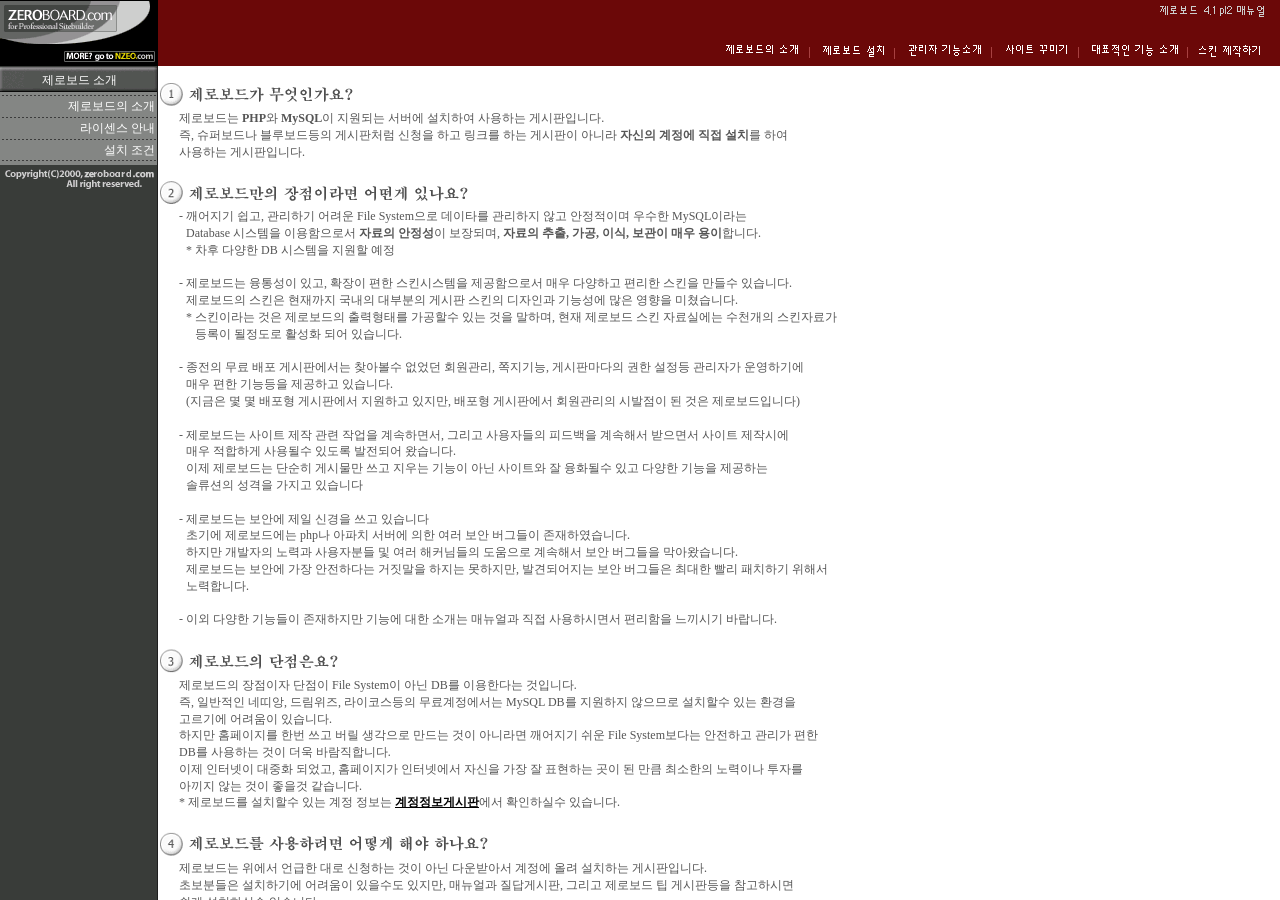
<file: manual/index.html>
<html>
<head>
<title>ZeroBoard 4.1 pl2 매뉴얼</title>
    <meta http-equiv=Content-Type content=text/html; charset=UTF-8>
</head>

    <frameset cols="158, *" border="0">
        <frame src="./menu.html" scrolling="no" marginwidth="0" marginheight="0" name="menu">
    	<frameset rows="66, *" border="0">
			<frame src="./top.html" name="top" scrolling="no" marginwidth="0" marginheight="0">
			<frame src="./about_zeroboard.html" name="main">
		</frameset>
    </frameset>
</html>
</file>
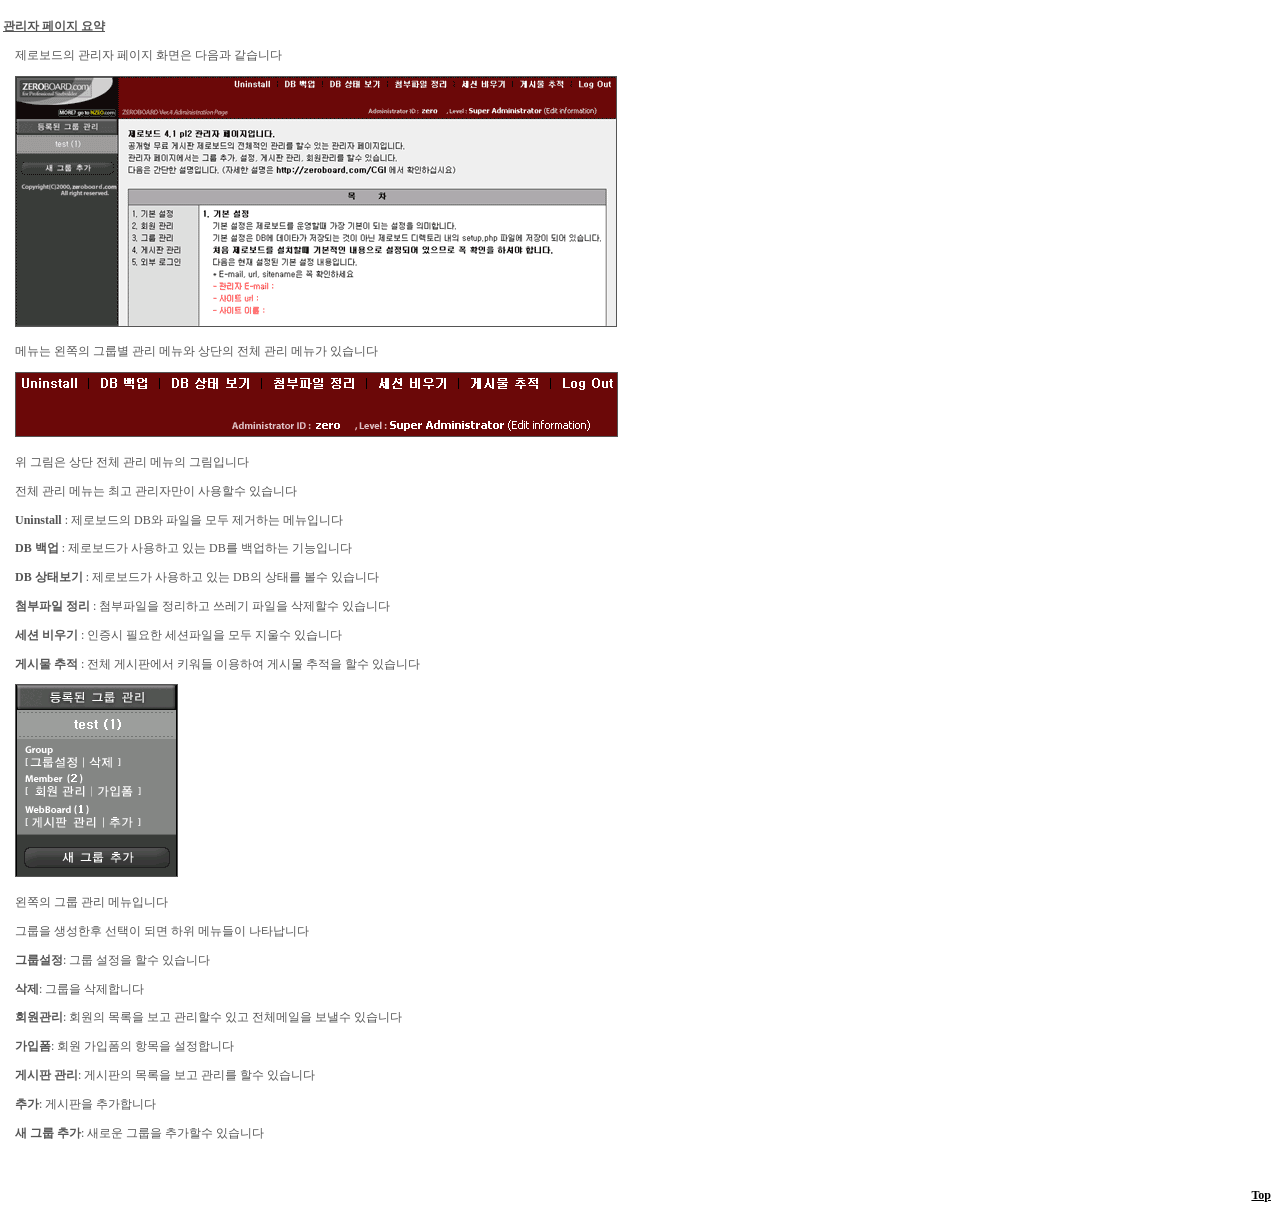
<file: manual/3_1.html>
<html>
<head>
<title>ZeroBoard 4.1 pl2 매뉴얼</title>
	<meta http-equiv=Content-Type content=text/html; charset=UTF-8>
	<link rel=StyleSheet HREF=style.css type=text/css title=style>
</head>
<body topmargin='5'  leftmargin='5' marginwidth='0' marginheight='0'>
<div align=center>
<br>
<table border=0 cellspacing=0 cellpadding=3 width=100%>
<tr valign=top>
	<td>

<p><b><u>관리자 페이지 요약</u></b></p>
<p><b><font color="#FFFFFF">2. </font></b>제로보드의 관리자 페이지 화면은 다음과 같습니다</p>
<p><b><font color="#FFFFFF">2. </font></b><img src=images/3_1_1.gif border=1> </p>
<p><b><font color="#FFFFFF">2. </font></b>메뉴는 왼쪽의 그룹별 관리 메뉴와 상단의 전체 관리 메뉴가 있습니다</p>
<p><b><font color="#FFFFFF">2. </font></b><img src=images/3_1_2.gif border=1> </p>
<p><b><font color="#FFFFFF">2. </font></b>위 그림은 상단 전체 관리 메뉴의 그림입니다</p>
<p><b><font color="#FFFFFF">2. </font></b>전체 관리 메뉴는 최고 관리자만이 사용할수 있습니다 </p>
<p><b><font color="#FFFFFF">2. </font></b><b>Uninstall</b> : 제로보드의 DB와 파일을 모두 제거하는 메뉴입니다 </p>
<p><b><font color="#FFFFFF">2. </font></b><b>DB 백업</b> : 제로보드가 사용하고 있는 DB를 백업하는 기능입니다 </p>
<p><b><font color="#FFFFFF">2. </font></b><b>DB 상태보기</b> : 제로보드가 사용하고 있는 DB의 상태를 볼수 있습니다 </p>
<p><b><font color="#FFFFFF">2. </font></b><b>첨부파일 정리</b> : 첨부파일을 정리하고 쓰레기 파일을 삭제할수 있습니다 </p>
<p><b><font color="#FFFFFF">2. </font></b><b>세션 비우기</b> : 인증시 필요한 세션파일을 모두 지울수 있습니다 </p>
<p><b><font color="#FFFFFF">2. </font></b><b>게시물 추적</b> : 전체 게시판에서 키워들 이용하여 게시물 추적을 할수 있습니다 </p>
<p><b><font color="#FFFFFF">2. </font></b><img src=images/3_1_3.gif border=1> </p>
<p><b><font color="#FFFFFF">2. </font></b>왼쪽의 그룹 관리 메뉴입니다</p>
<p><b><font color="#FFFFFF">2. </font></b>그룹을 생성한후 선택이 되면 하위 메뉴들이 나타납니다 </p>
<p><b><font color="#FFFFFF">2. </font></b><b>그룹설정</b>: 그룹 설정을 할수 있습니다</p>
<p><b><font color="#FFFFFF">2. </font></b><b>삭제</b>: 그룹을 삭제합니다</p>
<p><b><font color="#FFFFFF">2. </font></b><b>회원관리</b>: 회원의 목록을 보고 관리할수 있고 전체메일을 보낼수 있습니다</p>
<p><b><font color="#FFFFFF">2. </font></b><b>가입폼</b>: 회원 가입폼의 항목을 설정합니다</p>
<p><b><font color="#FFFFFF">2. </font></b><b>게시판 관리</b>: 게시판의 목록을 보고 관리를 할수 있습니다</p>
<p><b><font color="#FFFFFF">2. </font></b><b>추가</b>: 게시판을 추가합니다</p>
<p><b><font color="#FFFFFF">2. </font></b><b>새 그룹 추가</b>: 새로운 그룹을 추가할수 있습니다</p>
<p>&nbsp;</p>

	</td>
</tr>
</table>
<br>
<div align=right><a href=# style=font-size=8pt;font-family:tamoha><u><b>Top</b></u></a>&nbsp;&nbsp;&nbsp;</div>
<br>
</body>
</html>
</file>
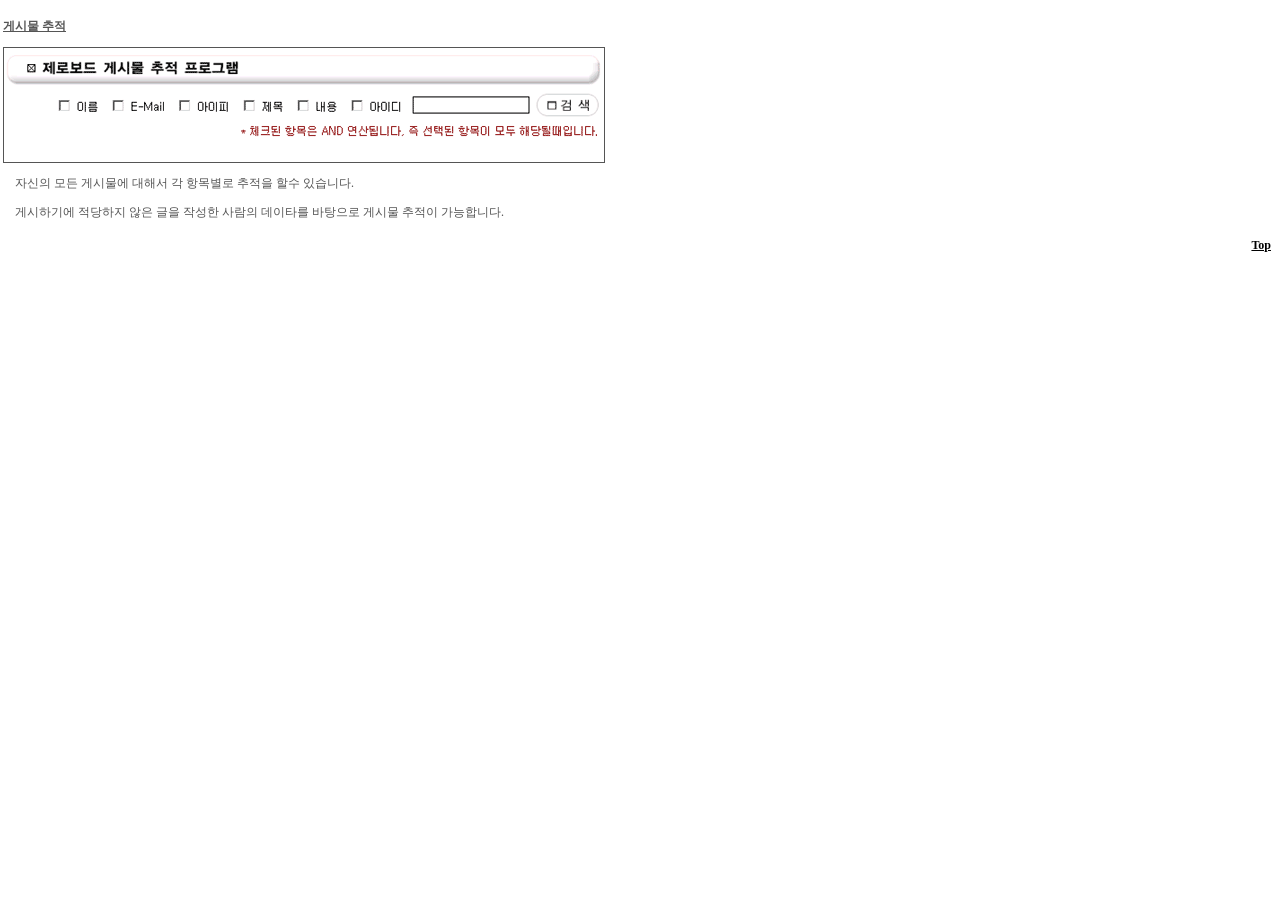
<file: manual/3_10.html>
<html>
<head>
<title>ZeroBoard 4.1 pl2 매뉴얼</title>
	<meta http-equiv=Content-Type content=text/html; charset=UTF-8>
	<link rel=StyleSheet HREF=style.css type=text/css title=style>
</head>
<body topmargin='5'  leftmargin='5' marginwidth='0' marginheight='0'>
<div align=center>
<br>
<table border=0 cellspacing=0 cellpadding=3 width=100%>
<tr valign=top>
	<td>

	<p><b><u>게시물 추적</u></b></p>
<p><img src="images/6_4.gif" width="600" height="114" border="1"></p>
<p><b><font color="#FFFFFF">4. </font></b>자신의 모든 게시물에 대해서 각 항목별로 추적을 할수 있습니다.</p>
<p><b><font color="#FFFFFF">4. </font></b>게시하기에 적당하지 않은 글을 작성한 사람의 데이타를 바탕으로 게시물 
  추적이 가능합니다.</p>
	</td>
</tr>
</table>
<br>
<div align=right><a href=# style=font-size=8pt;font-family:tamoha><u><b>Top</b></u></a>&nbsp;&nbsp;&nbsp;</div>
<br>
</body>
</html>
</file>
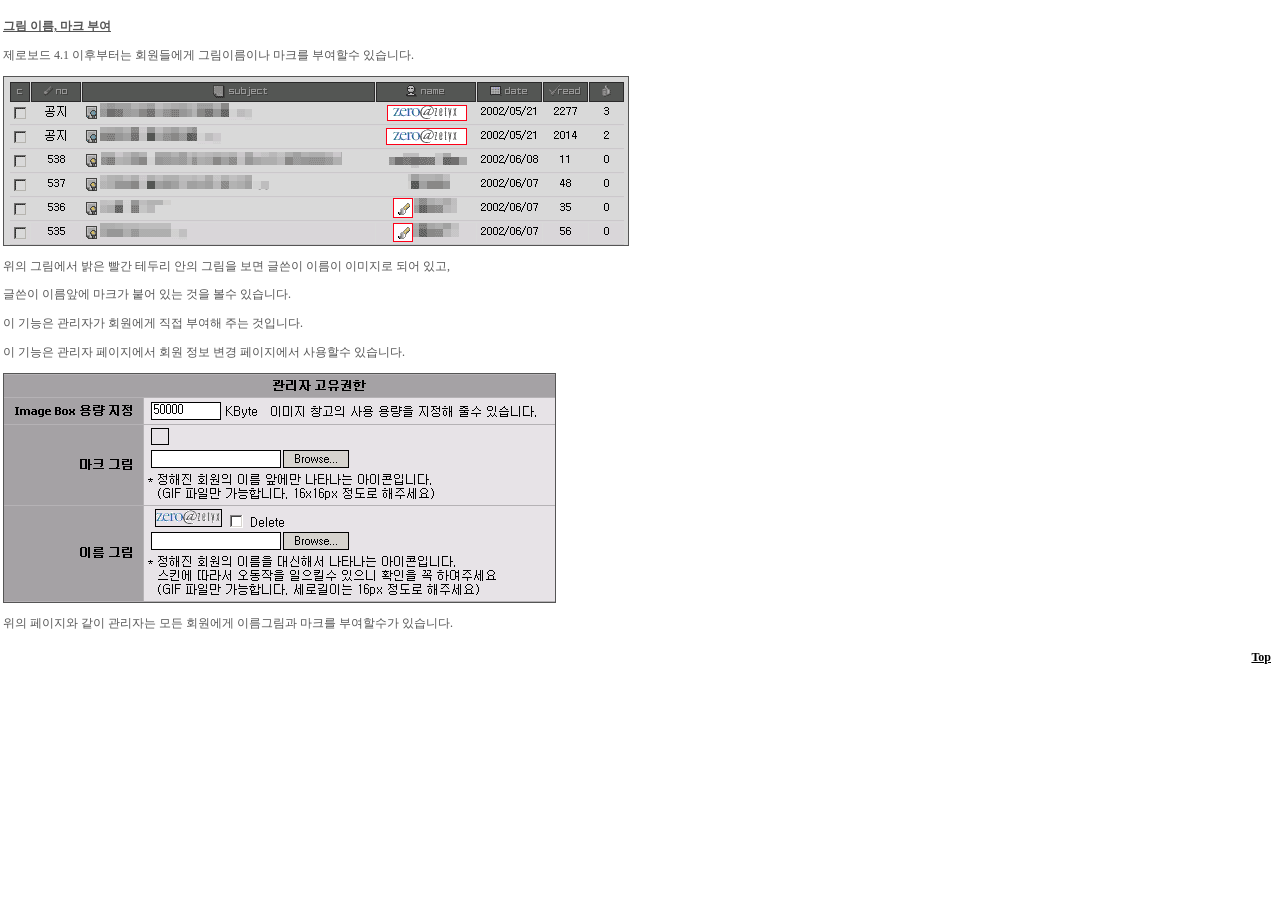
<file: manual/3_11.html>
<html>
<head>
<title>ZeroBoard 4.1 pl2 매뉴얼</title>
	<meta http-equiv=Content-Type content=text/html; charset=UTF-8>
	<link rel=StyleSheet HREF=style.css type=text/css title=style>
</head>
<body topmargin='5'  leftmargin='5' marginwidth='0' marginheight='0'>
<div align=center>
<br>
<table border=0 cellspacing=0 cellpadding=3 width=100%>
<tr valign=top>
	<td>

<b><u>그림 이름, 마크 부여</u></b><br>
<p>제로보드 4.1 이후부터는 회원들에게 그림이름이나 마크를 부여할수 있습니다.
<p><img src=images/3_11_1.gif border=1></p>
<p>위의 그림에서 밝은 빨간 테두리 안의 그림을 보면 글쓴이 이름이 이미지로 되어 있고,</p>
<p>글쓴이 이름앞에 마크가 붙어 있는 것을 볼수 있습니다.</p>
<p>이 기능은 관리자가 회원에게 직접 부여해 주는 것입니다.</p>
<p>이 기능은 관리자 페이지에서 회원 정보 변경 페이지에서 사용할수 있습니다.</p>
<p><img src=images/3_11_2.gif border=1></p>
<p>위의 페이지와 같이 관리자는 모든 회원에게 이름그림과 마크를 부여할수가 있습니다.</p>


	</td>
</tr>
</table>
<br>
<div align=right><a href=# style=font-size=8pt;font-family:tamoha><u><b>Top</b></u></a>&nbsp;&nbsp;&nbsp;</div>
<br>
</body>
</html>
</file>
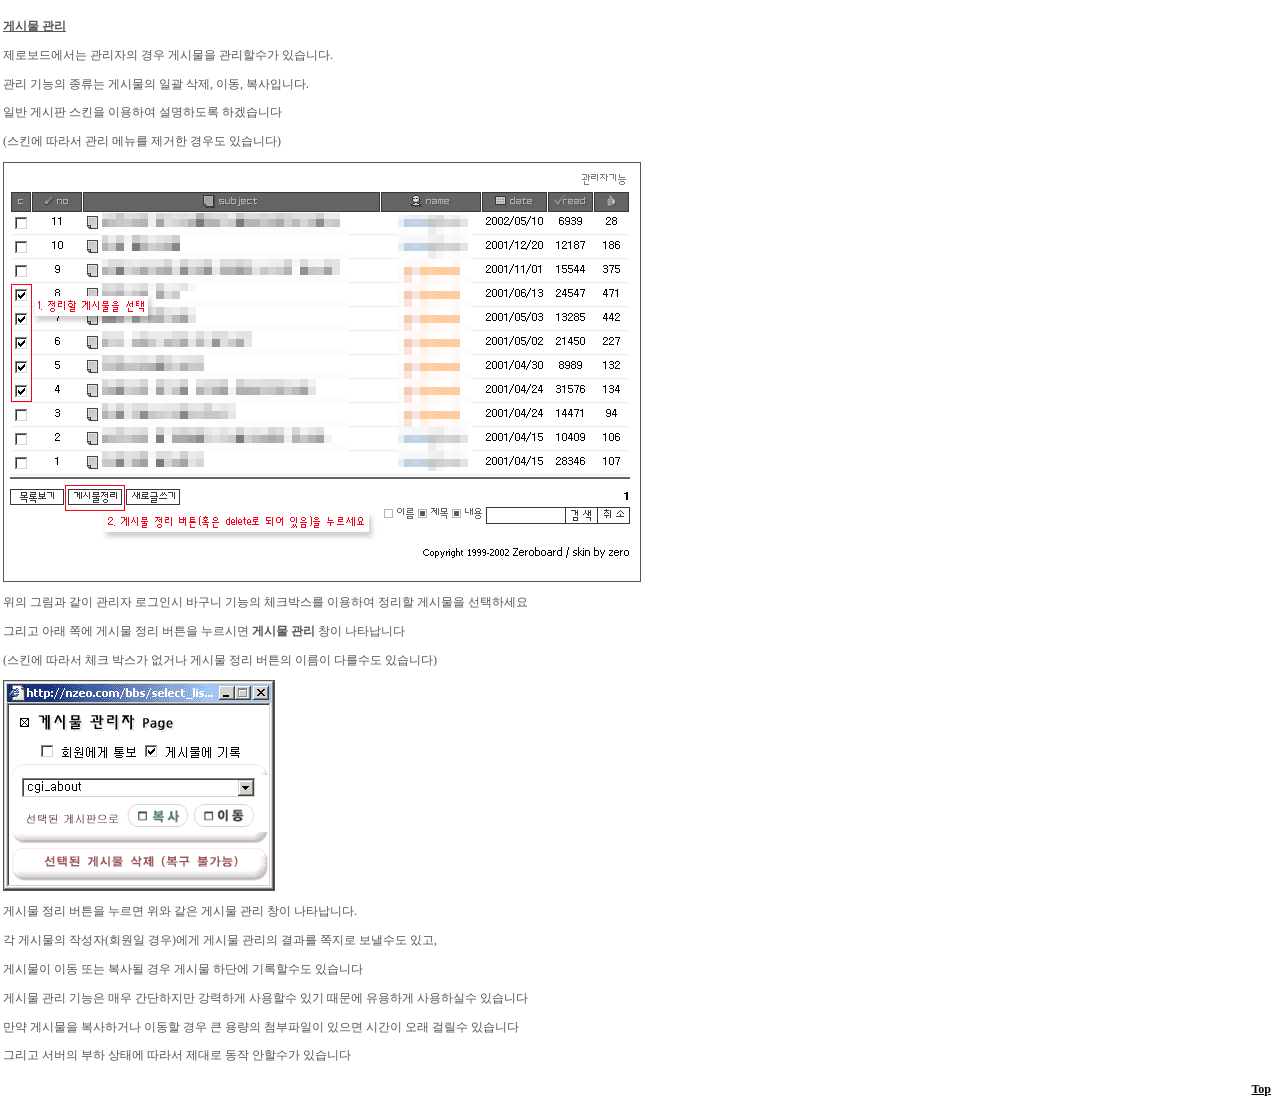
<file: manual/3_12.html>
<html>
<head>
<title>ZeroBoard 4.1 pl2 매뉴얼</title>
	<meta http-equiv=Content-Type content=text/html; charset=UTF-8>
	<link rel=StyleSheet HREF=style.css type=text/css title=style>
</head>
<body topmargin='5'  leftmargin='5' marginwidth='0' marginheight='0'>
<div align=center>
<br>
<table border=0 cellspacing=0 cellpadding=3 width=100%>
<tr valign=top>
	<td>

<p><b><u>게시물 관리</u></b></p>
<p>제로보드에서는 관리자의 경우 게시물을 관리할수가 있습니다.</p>
<p>관리 기능의 종류는 게시물의 일괄 삭제, 이동, 복사입니다.</p>
<p>일반 게시판 스킨을 이용하여 설명하도록 하겠습니다</p>
<p>(스킨에 따라서 관리 메뉴를 제거한 경우도 있습니다)</p>
<p><img src=images/3_12_1.gif border=1></p>
<p>위의 그림과 같이 관리자 로그인시 바구니 기능의 체크박스를 이용하여 정리할 게시물을 선택하세요</p>
<p>그리고 아래 쪽에 게시물 정리 버튼을 누르시면 <b>게시물 관리</b> 창이 나타납니다</p>
<p>(스킨에 따라서 체크 박스가 없거나 게시물 정리 버튼의 이름이 다를수도 있습니다)</p>
<p><img src=images/3_12_2.gif border=1></p>
<p>게시물 정리 버튼을 누르면 위와 같은 게시물 관리 창이 나타납니다.</p>
<p>각 게시물의 작성자(회원일 경우)에게 게시물 관리의 결과를 쪽지로 보낼수도 있고,</p>
<p>게시물이 이동 또는 복사될 경우 게시물 하단에 기록할수도 있습니다</p>
<p>게시물 관리 기능은 매우 간단하지만 강력하게 사용할수 있기 때문에 유용하게 사용하실수 있습니다</p>
<p>만약 게시물을 복사하거나 이동할 경우 큰 용량의 첨부파일이 있으면 시간이 오래 걸릴수 있습니다</p>
<p>그리고 서버의 부하 상태에 따라서 제대로 동작 안할수가 있습니다</p>

	</td>
</tr>
</table>
<br>
<div align=right><a href=# style=font-size=8pt;font-family:tamoha><u><b>Top</b></u></a>&nbsp;&nbsp;&nbsp;</div>
<br>
</body>
</html>
</file>
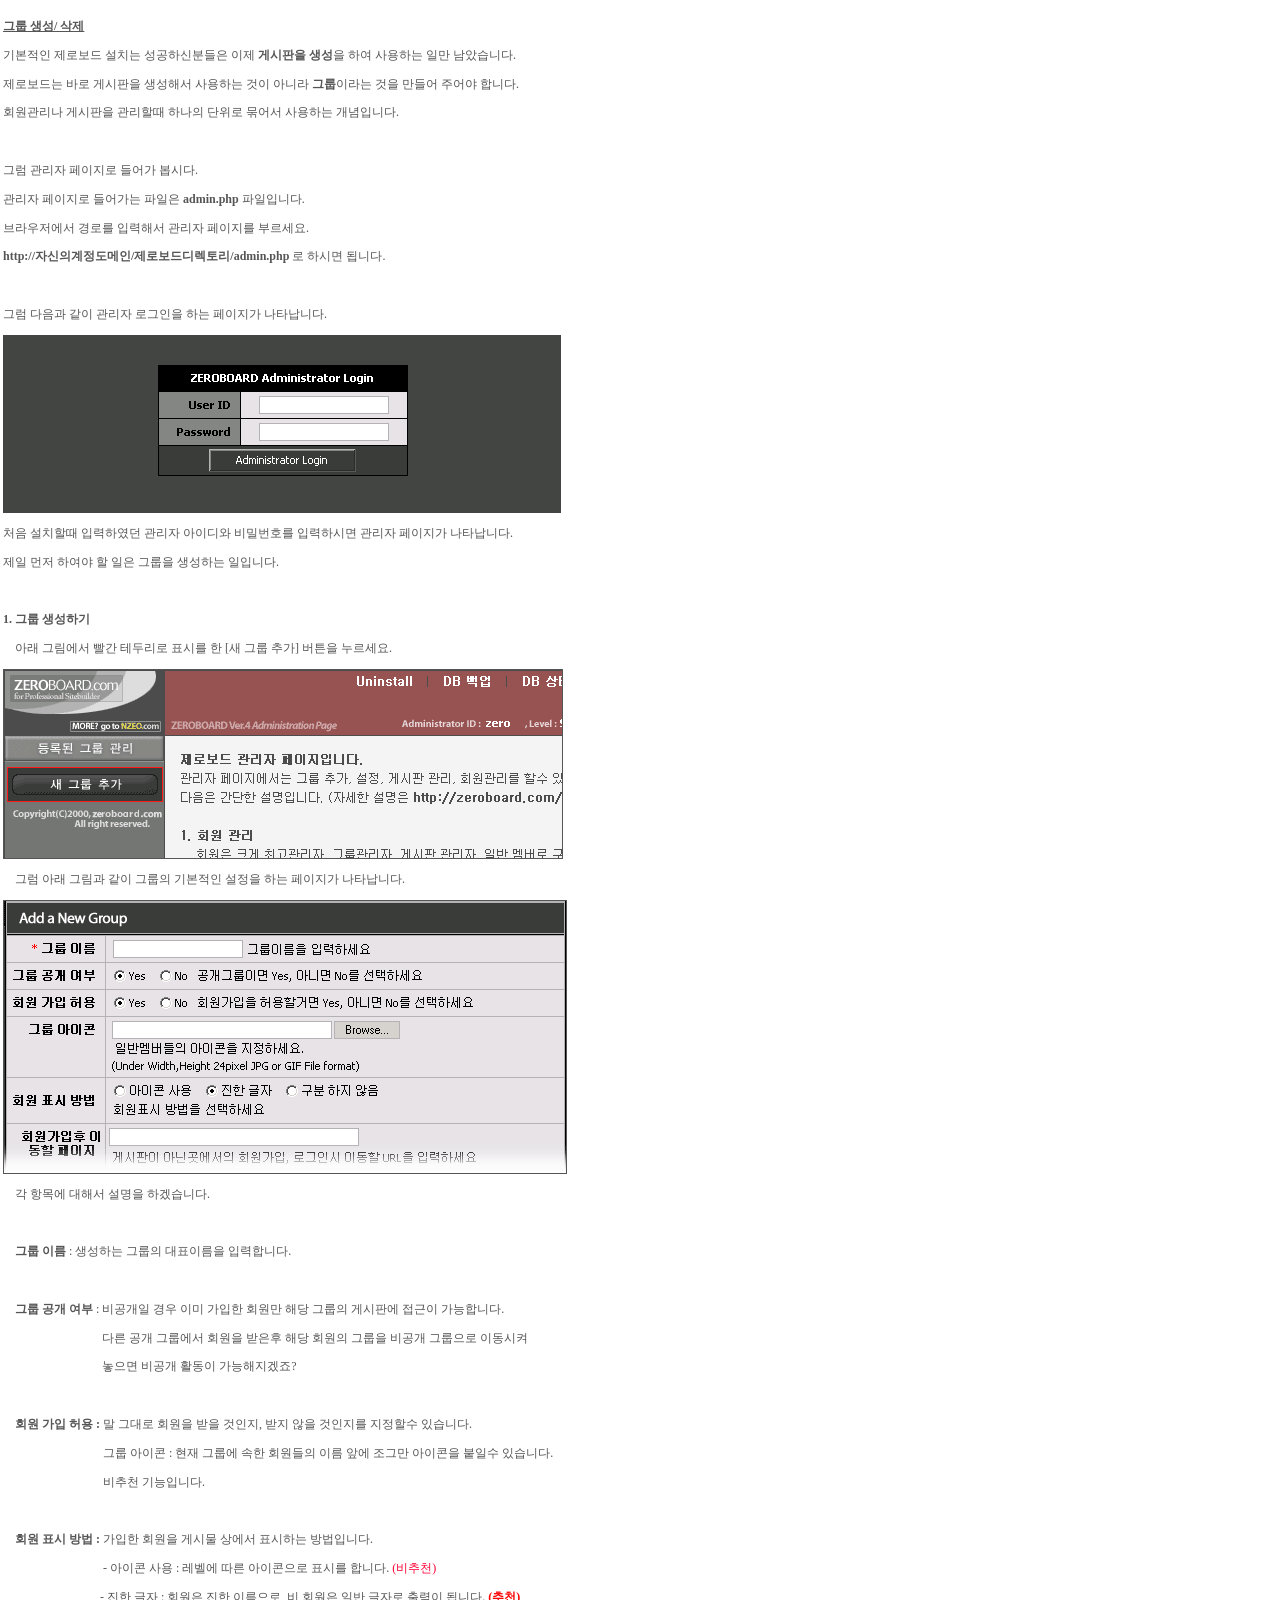
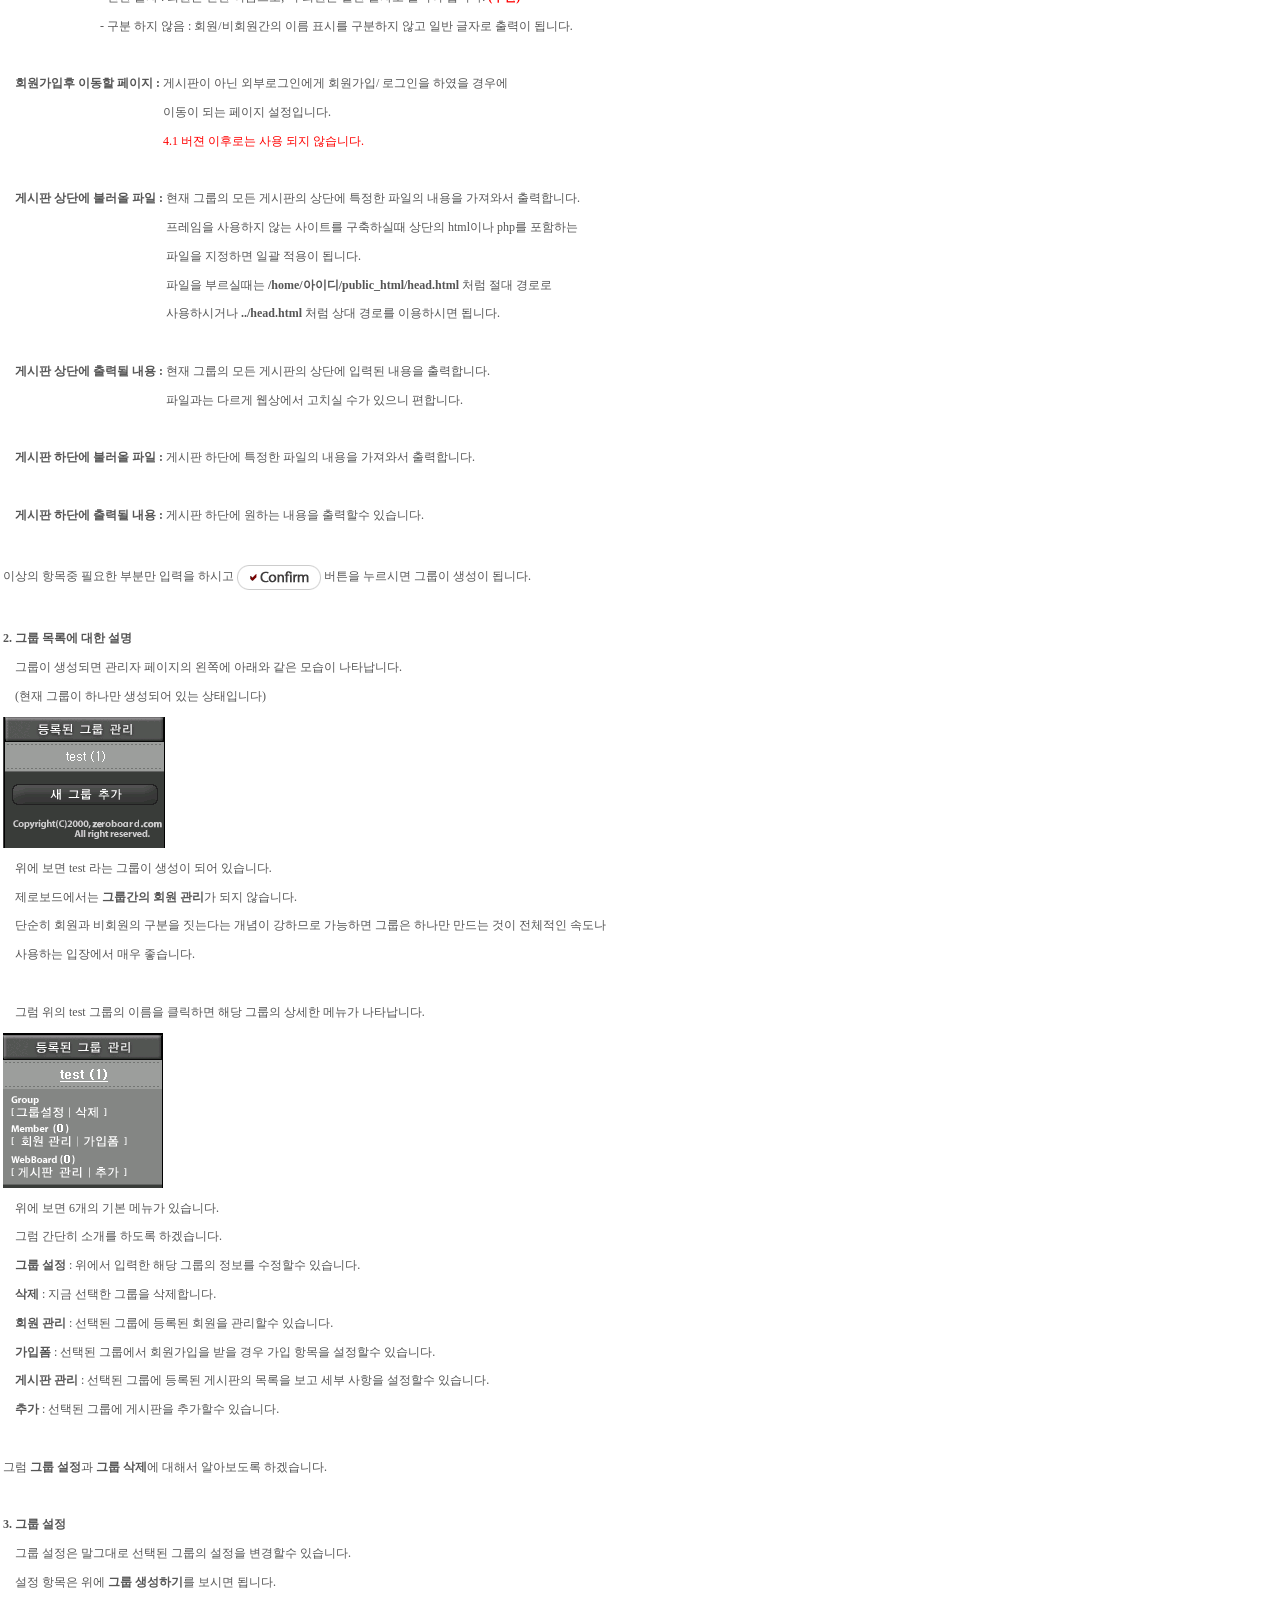
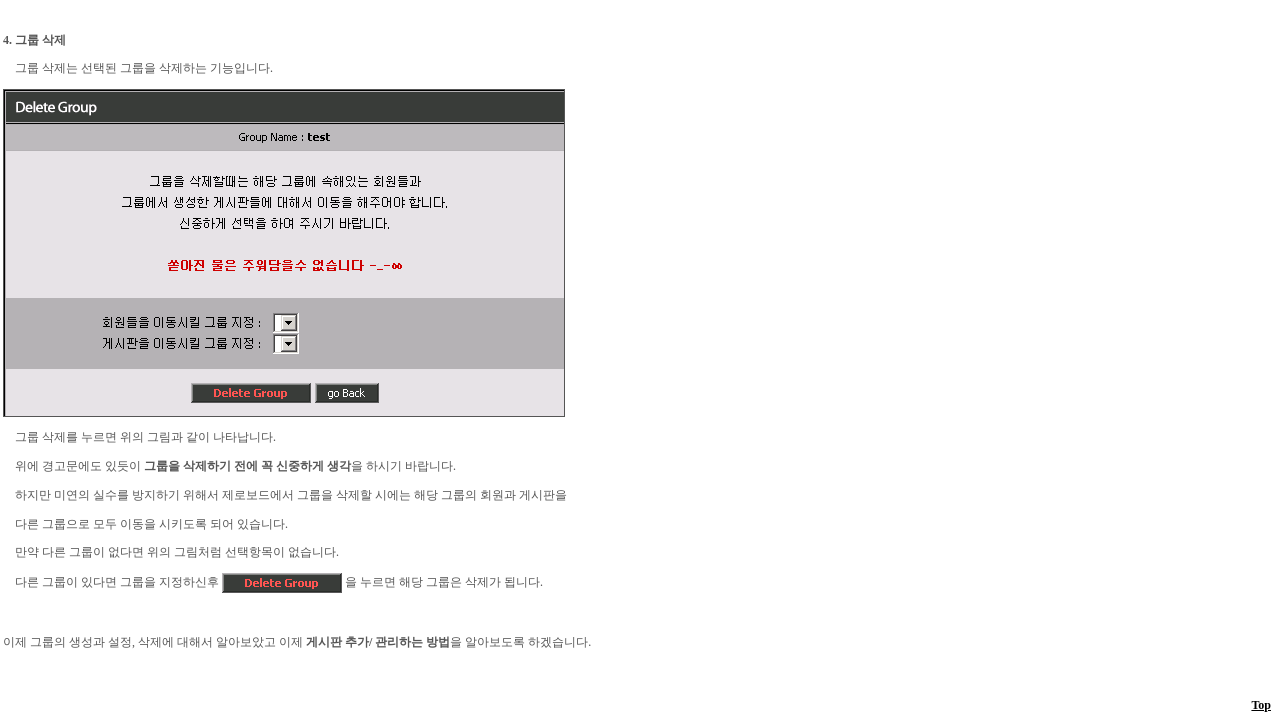
<file: manual/3_2.html>
<html>
<head>
<title>ZeroBoard 4.1 pl2 매뉴얼</title>
	<meta http-equiv=Content-Type content=text/html; charset=UTF-8>
	<link rel=StyleSheet HREF=style.css type=text/css title=style>
</head>
<body topmargin='5'  leftmargin='5' marginwidth='0' marginheight='0'>
<div align=center>
<br>
<table border=0 cellspacing=0 cellpadding=3 width=100%>
<tr valign=top>
<td>


<b><u>그룹 생성/ 삭제</u></b><br>
<p>기본적인 제로보드 설치는 성공하신분들은 이제 <b>게시판을 생성</b>을 하여 사용하는 일만 남았습니다.</p>
<p>제로보드는 바로 게시판을 생성해서 사용하는 것이 아니라 <b>그룹</b>이라는 것을 만들어 주어야 합니다.</p>
<p>회원관리나 게시판을 관리할때 하나의 단위로 묶어서 사용하는 개념입니다.</p>
<p>&nbsp;</p>
<p>그럼 관리자 페이지로 들어가 봅시다.</p>
<p>관리자 페이지로 들어가는 파일은 <b>admin.php</b> 파일입니다.</p>
<p>브라우저에서 경로를 입력해서 관리자 페이지를 부르세요.</p>
<p><b>http://자신의계정도메인/제로보드디렉토리/admin.php </b>로 하시면 됩니다.</p>
<p>&nbsp;</p>
<p>그럼 다음과 같이 관리자 로그인을 하는 페이지가 나타납니다.</p>
<p><img src="images/2_8.gif" width="558" height="178"></p>
<p>처음 설치할때 입력하였던 관리자 아이디와 비밀번호를 입력하시면 관리자 페이지가 나타납니다.</p>
<p>제일 먼저 하여야 할 일은 그룹을 생성하는 일입니다.</p>
<p>&nbsp;</p>
<p><b>1. 그룹 생성하기</b></p>
<p><b><font color="#FFFFFF">1. </font></b>아래 그림에서 빨간 테두리로 표시를 한 [새 그룹 추가] 버튼을 
  누르세요.</p>
<p><img src="images/3_1.gif" width="558" height="188" border=1></p>
<p><b><font color="#FFFFFF">1. </font></b>그럼 아래 그림과 같이 그룹의 기본적인 설정을 하는 페이지가 나타납니다.</p>
<p><img src="images/3_2.gif" width="562" height="272" border=1></p>
<p><b><font color="#FFFFFF">1. </font></b>각 항목에 대해서 설명을 하겠습니다.</p>
<p>&nbsp;</p>
<p><b><font color="#FFFFFF">1. </font>그룹 이름</b> : 생성하는 그룹의 대표이름을 입력합니다.</p>
<p>&nbsp;</p>
<p><b><font color="#FFFFFF">1. </font>그룹 공개 여부</b> : 비공개일 경우 이미 가입한 회원만 해당 그룹의 
  게시판에 접근이 가능합니다.</p>
<p><b><font color="#FFFFFF">1. 그룹 공개 여부</font></b><font color="#FFFFFF"> : </font>다른 
  공개 그룹에서 회원을 받은후 해당 회원의 그룹을 비공개 그룹으로 이동시켜</p>
<p><b><font color="#FFFFFF">1. 그룹 공개 여부</font></b><font color="#FFFFFF"> : </font> 
  놓으면 비공개 활동이 가능해지겠죠?</p>
<p>&nbsp;</p>
<p><b><font color="#FFFFFF">1. </font>회원 가입 허용 :</b> 말 그대로 회원을 받을 것인지, 받지 않을 것인지를 
  지정할수 있습니다.</p>
<p><b><font color="#FFFFFF">1. 회원 가입 허용 :</font></b> 그룹 아이콘 : 현재 그룹에 속한 회원들의 이름 
  앞에 조그만 아이콘을 붙일수 있습니다.</p>
<p><b><font color="#FFFFFF">1. 회원 가입 허용 :</font></b> 비추천 기능입니다.</p>
<p>&nbsp;</p>
<p><b><font color="#FFFFFF">1. </font>회원 표시 방법 :</b> 가입한 회원을 게시물 상에서 표시하는 방법입니다.</p>
<p><b><font color="#FFFFFF">1. 회원 표시 방법 :</font></b> - 아이콘 사용 : 레벨에 따른 아이콘으로 표시를 
  합니다.<font color="#FF0033"> (비추천)</font></p>
<p><b><font color="#FFFFFF">1. 회원 표시 방법 :</font></b>- 진한 글자 : 회원은 진한 이름으로, 비 회원은 
  일반 글자로 출력이 됩니다.<font color="#FF0000"> <b>(추천)</b></font></p>
<p><b><font color="#FFFFFF">1. 회원 표시 방법 :</font></b>- 구분 하지 않음 : 회원/비회원간의 이름 표시를 
  구분하지 않고 일반 글자로 출력이 됩니다.</p>
<p>&nbsp;</p>
<p><b><font color="#FFFFFF">1. </font>회원가입후 이동할 페이지 :</b> 게시판이 아닌 외부로그인에게 회원가입/ 
  로그인을 하였을 경우에 </p>
<p><b><font color="#FFFFFF">1. 회원가입후 이동할 페이지 :</font></b> 이동이 되는 페이지 설정입니다.</p>
<p><b><font color="#FFFFFF">1. 회원가입후 이동할 페이지 :</font></b> <font color="#FF0000">4.1 
  버젼 이후로는 사용 되지 않습니다.</font></p>
<p>&nbsp;</p>
<p><b><font color="#FFFFFF">1. </font>게시판 상단에 불러올 파일 : </b>현재 그룹의 모든 게시판의 상단에 
  특정한 파일의 내용을 가져와서 출력합니다.</p>
<p><b><font color="#FFFFFF">1. 게시판 상단에 불러올 파일 : </font></b>프레임을 사용하지 않는 사이트를 구축하실때 
  상단의 html이나 php를 포함하는 </p>
<p><b><font color="#FFFFFF">1. 게시판 상단에 불러올 파일 : </font></b>파일을 지정하면 일괄 적용이 됩니다.</p>
<p><b><font color="#FFFFFF">1. 게시판 상단에 불러올 파일 : </font></b>파일을 부르실때는 <b>/home/아이디/public_html/head.html</b> 
  처럼 절대 경로로 </p>
<p><b><font color="#FFFFFF">1. 게시판 상단에 불러올 파일 : </font></b>사용하시거나<b> ../head.html</b> 
  처럼 상대 경로를 이용하시면 됩니다.</p>
<p>&nbsp;</p>
<p><b><font color="#FFFFFF">1. </font>게시판 상단에 출력될 내용 : </b>현재 그룹의 모든 게시판의 상단에 
  입력된 내용을 출력합니다.</p>
<p><b><font color="#FFFFFF">1. 게시판 상단에 출력될 내용 : </font></b>파일과는 다르게 웹상에서 고치실 수가 
  있으니 편합니다.</p>
<p>&nbsp;</p>
<p><b><font color="#FFFFFF">1. </font>게시판 하단에 불러올 파일 : </b>게시판 하단에 특정한 파일의 내용을 
  가져와서 출력합니다.</p>
<p>&nbsp;</p>
<p><b><font color="#FFFFFF">1. </font>게시판 하단에 출력될 내용 : </b>게시판 하단에 원하는 내용을 출력할수 
  있습니다.</p>
<p>&nbsp;</p>
<p>이상의 항목중 필요한 부분만 입력을 하시고 <img src="images/confirm.gif" width="84" height="25" align=absmiddle> 
  버튼을 누르시면 그룹이 생성이 됩니다.</p>
<p>&nbsp;</p>
<p><b>2. 그룹 목록에 대한 설명</b></p>
<p><b><font color="#FFFFFF">2. </font></b>그룹이 생성되면 관리자 페이지의 왼쪽에 아래와 같은 모습이 나타납니다.</p>
<p><b><font color="#FFFFFF">2. </font></b>(현재 그룹이 하나만 생성되어 있는 상태입니다)</p>
<p><img src="images/3_3.gif" width="162" height="131"></p>
<p><b><font color="#FFFFFF">2. </font></b>위에 보면 test 라는 그룹이 생성이 되어 있습니다.</p>
<p><b><font color="#FFFFFF">2. </font></b>제로보드에서는<b> 그룹간의 회원 관리</b>가 되지 않습니다.</p>
<p><b><font color="#FFFFFF">2. </font></b>단순히 회원과 비회원의 구분을 짓는다는 개념이 강하므로 가능하면 
  그룹은 하나만 만드는 것이 전체적인 속도나</p>
<p><b><font color="#FFFFFF">2. </font></b>사용하는 입장에서 매우 좋습니다.</p>
<p>&nbsp;</p>
<p><b><font color="#FFFFFF">2. </font></b>그럼 위의 test 그룹의 이름을 클릭하면 해당 그룹의 상세한 메뉴가 
  나타납니다.</p>
<p><img src="images/3_4.gif" width="160" height="155"></p>
<p><b><font color="#FFFFFF">2. </font></b>위에 보면 6개의 기본 메뉴가 있습니다.</p>
<p><b><font color="#FFFFFF">2. </font></b>그럼 간단히 소개를 하도록 하겠습니다.</p>
<p><b><font color="#FFFFFF">2. </font>그룹 설정</b> : 위에서 입력한 해당 그룹의 정보를 수정할수 있습니다.</p>
<p><b><font color="#FFFFFF">2. </font>삭제</b> : 지금 선택한 그룹을 삭제합니다.</p>
<p><b><font color="#FFFFFF">2. </font>회원 관리</b> : 선택된 그룹에 등록된 회원을 관리할수 있습니다.</p>
<p><b><font color="#FFFFFF">2. </font>가입폼</b> : 선택된 그룹에서 회원가입을 받을 경우 가입 항목을 설정할수 
  있습니다.</p>
<p><b><font color="#FFFFFF">2. </font>게시판 관리</b> : 선택된 그룹에 등록된 게시판의 목록을 보고 세부 
  사항을 설정할수 있습니다.</p>
<p><b><font color="#FFFFFF">2. </font>추가</b> : 선택된 그룹에 게시판을 추가할수 있습니다.</p>
<p>&nbsp;</p>
<p>그럼 <b>그룹 설정</b>과 <b>그룹 삭제</b>에 대해서 알아보도록 하겠습니다.</p>
<p>&nbsp;</p>
<p><b>3. 그룹 설정</b></p>
<p><b><font color="#FFFFFF">3. </font></b>그룹 설정은 말그대로 선택된 그룹의 설정을 변경할수 있습니다.</p>
<p><b><font color="#FFFFFF">3. </font></b>설정 항목은 위에 <b>그룹 생성하기</b>를 보시면 됩니다.</p>
<p>&nbsp;</p>
<p><b>4. 그룹 삭제</b></p>
<p><b><font color="#FFFFFF">4. </font></b>그룹 삭제는 선택된 그룹을 삭제하는 기능입니다.</p>
<p><img src="images/3_5.gif" width="560" height="326" border=1></p>
<p><b><font color="#FFFFFF">4. </font></b>그룹 삭제를 누르면 위의 그림과 같이 나타납니다.</p>
<p><b><font color="#FFFFFF">4. </font></b>위에 경고문에도 있듯이 <b>그룹을 삭제하기 전에 꼭 신중하게 생각</b>을 
  하시기 바랍니다.</p>
<p><b><font color="#FFFFFF">4. </font></b>하지만 미연의 실수를 방지하기 위해서 제로보드에서 그룹을 삭제할 
  시에는 해당 그룹의 회원과 게시판을</p>
<p><b><font color="#FFFFFF">4. </font></b>다른 그룹으로 모두 이동을 시키도록 되어 있습니다.</p>
<p><b><font color="#FFFFFF">4. </font></b>만약 다른 그룹이 없다면 위의 그림처럼 선택항목이 없습니다.</p>
<p><b><font color="#FFFFFF">4. </font></b>다른 그룹이 있다면 그룹을 지정하신후 <img src="images/3_6.gif" width="120" height="20" align=absmiddle> 
  을 누르면 해당 그룹은 삭제가 됩니다.</p>
<p>&nbsp;</p>
<p>이제 그룹의 생성과 설정, 삭제에 대해서 알아보았고 이제 <b>게시판 추가/ 관리하는 방법</b>을 알아보도록 하겠습니다.</p>
<p>&nbsp;</p>




	</td>
</tr>
</table>
<br>
<div align=right><a href=# style=font-size=8pt;font-family:tamoha><u><b>Top</b></u></a>&nbsp;&nbsp;&nbsp;</div>
<br>
</body>
</html>
</file>
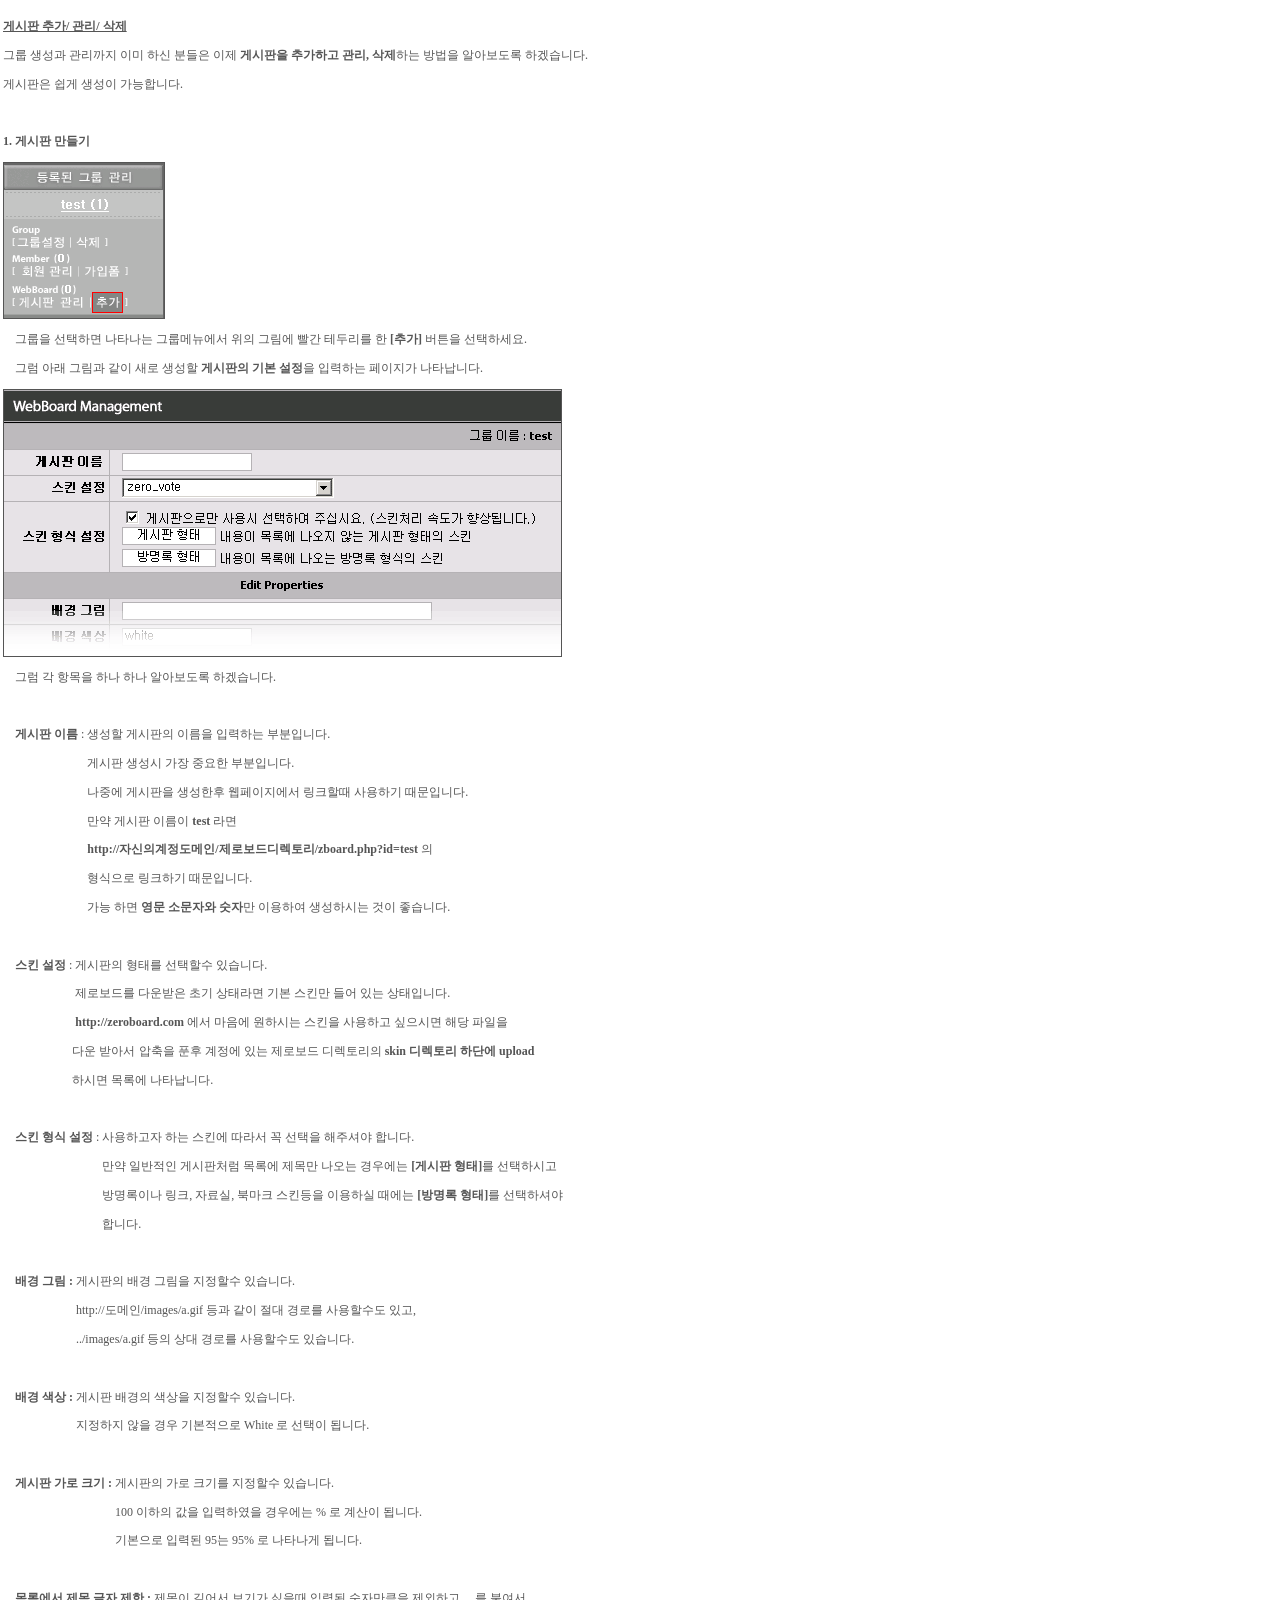
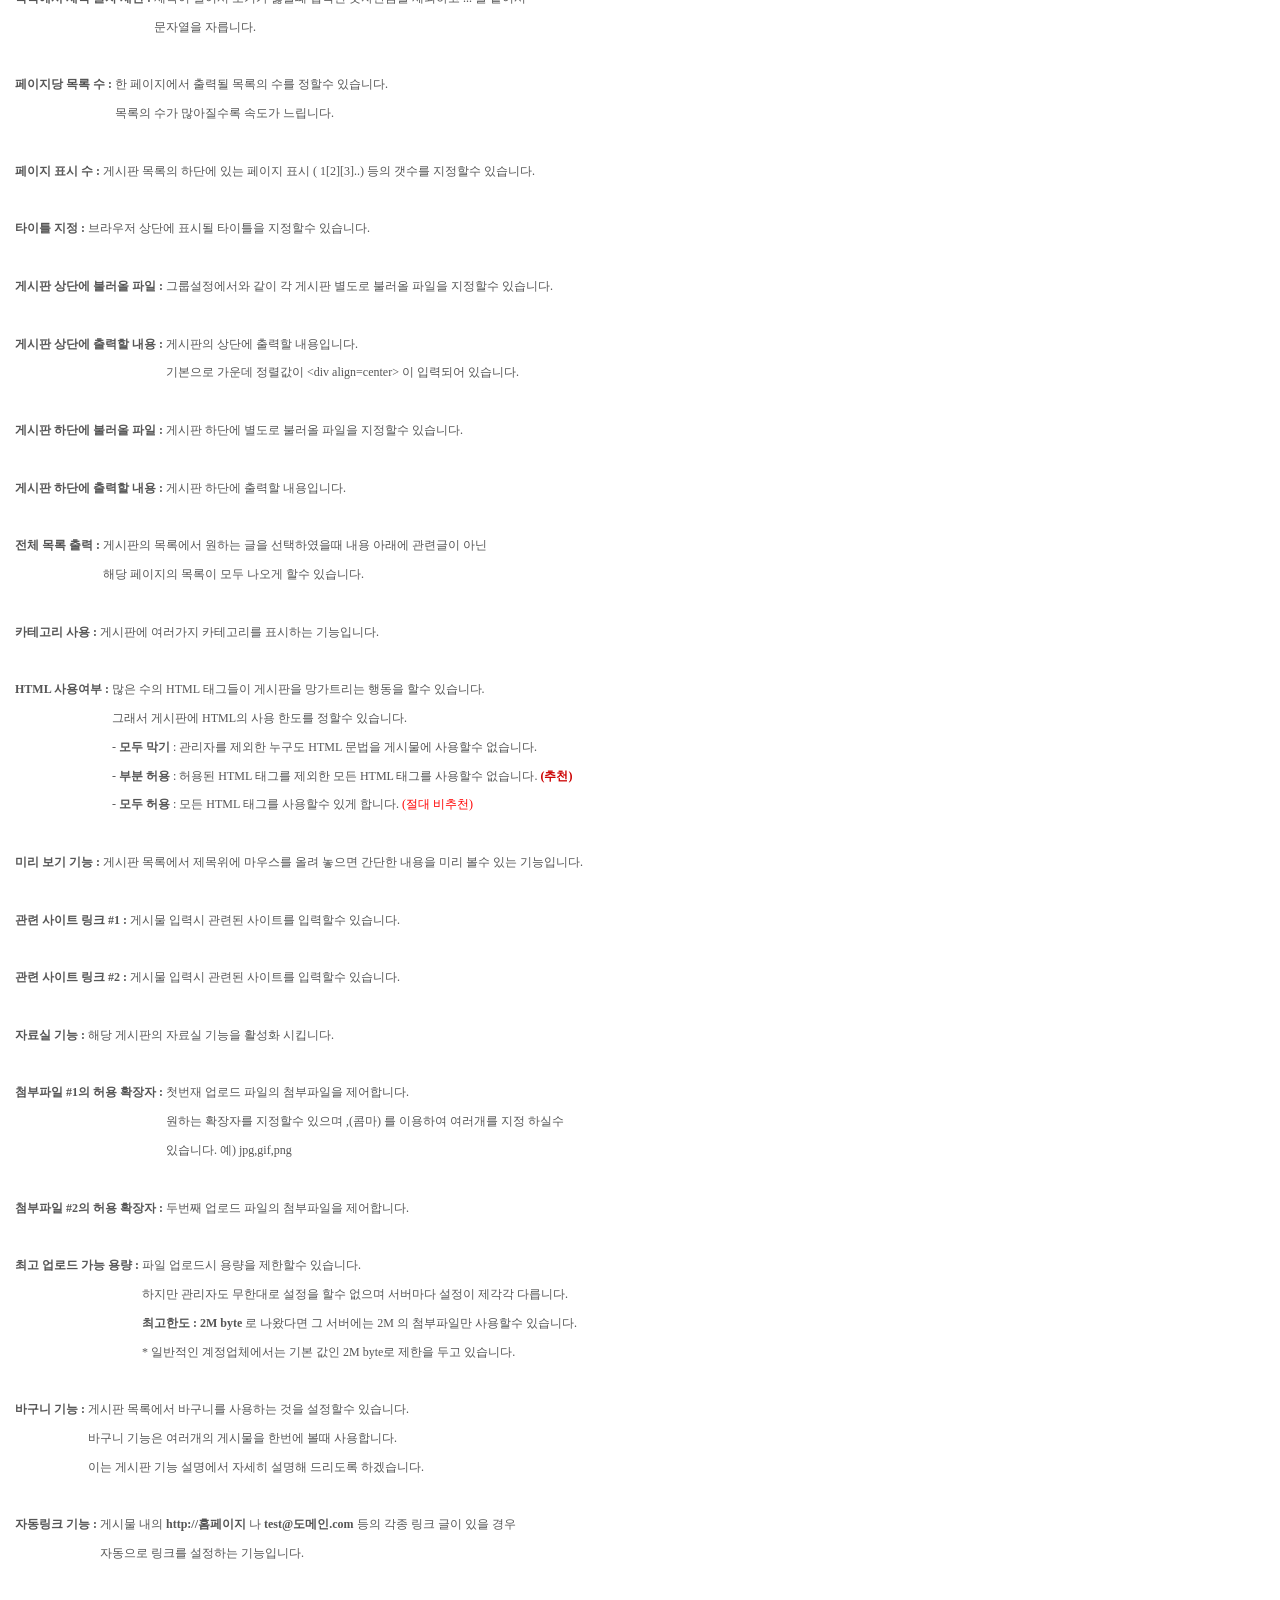
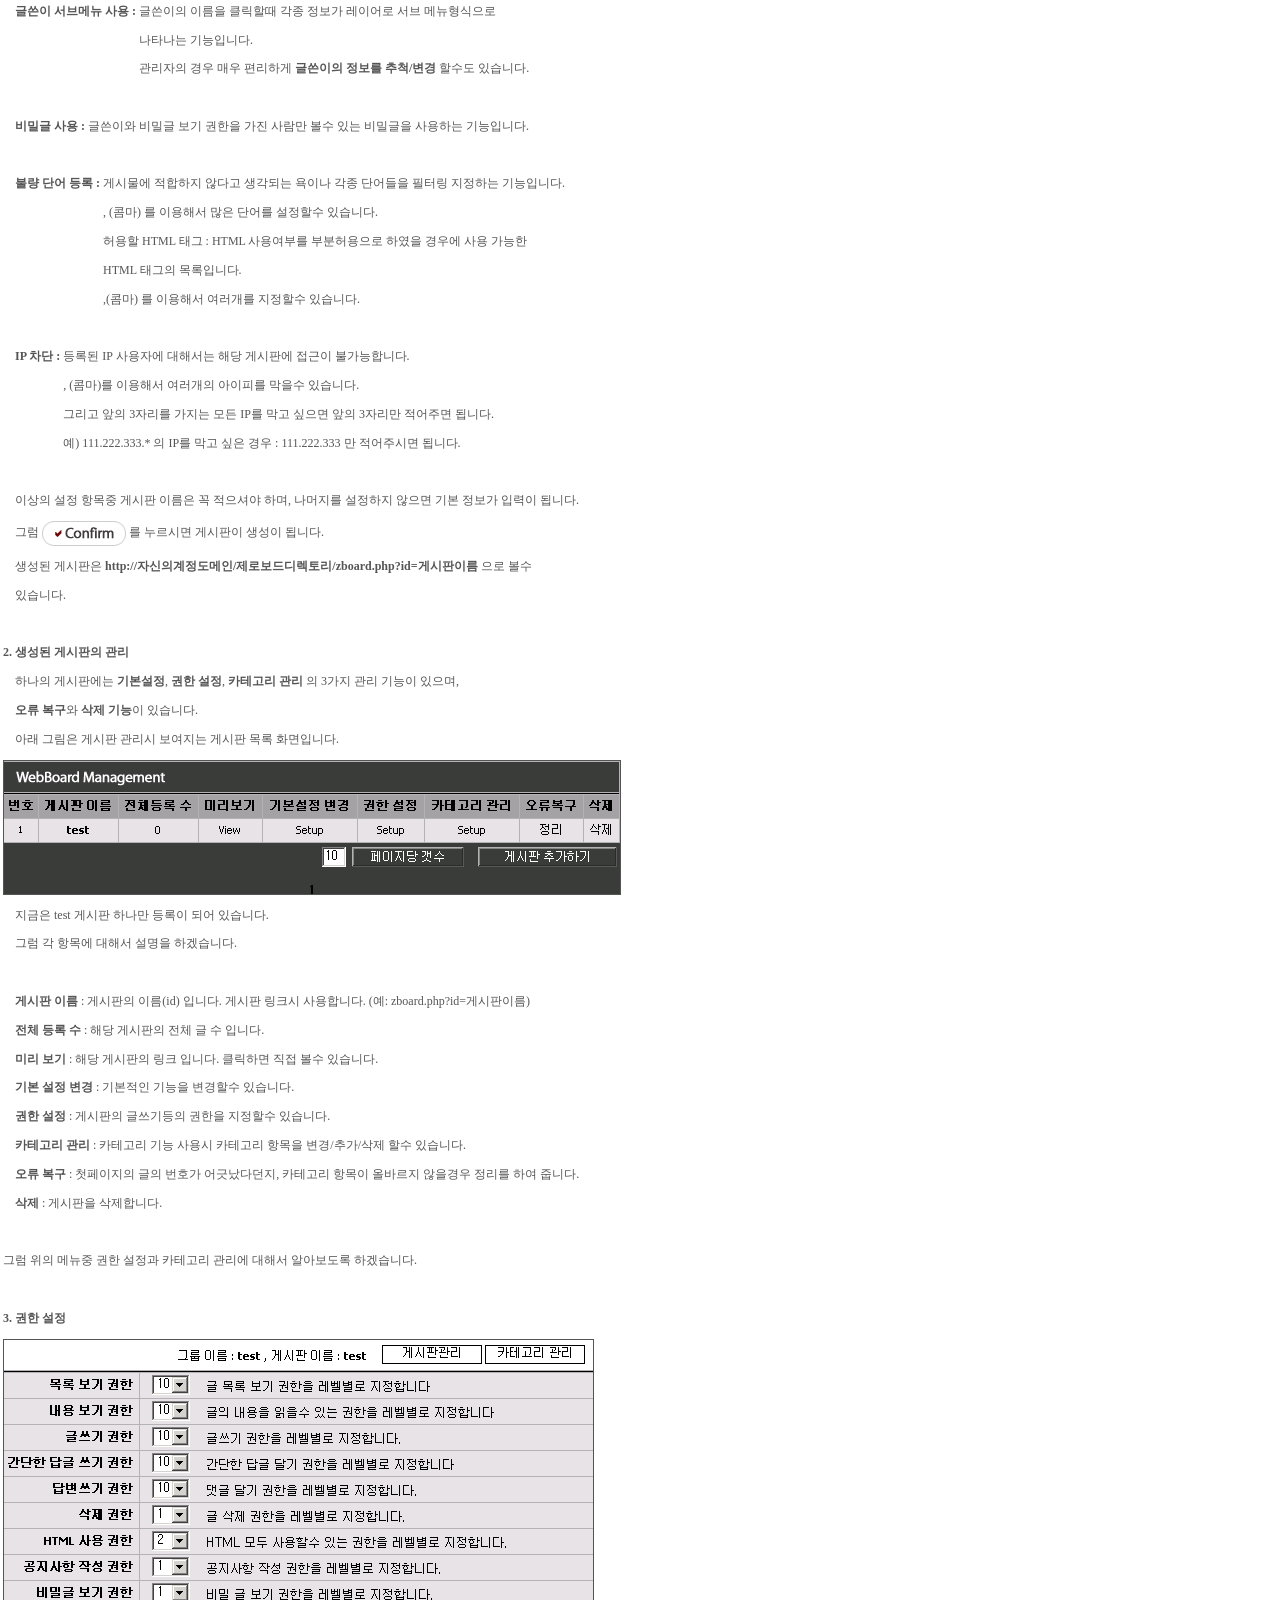
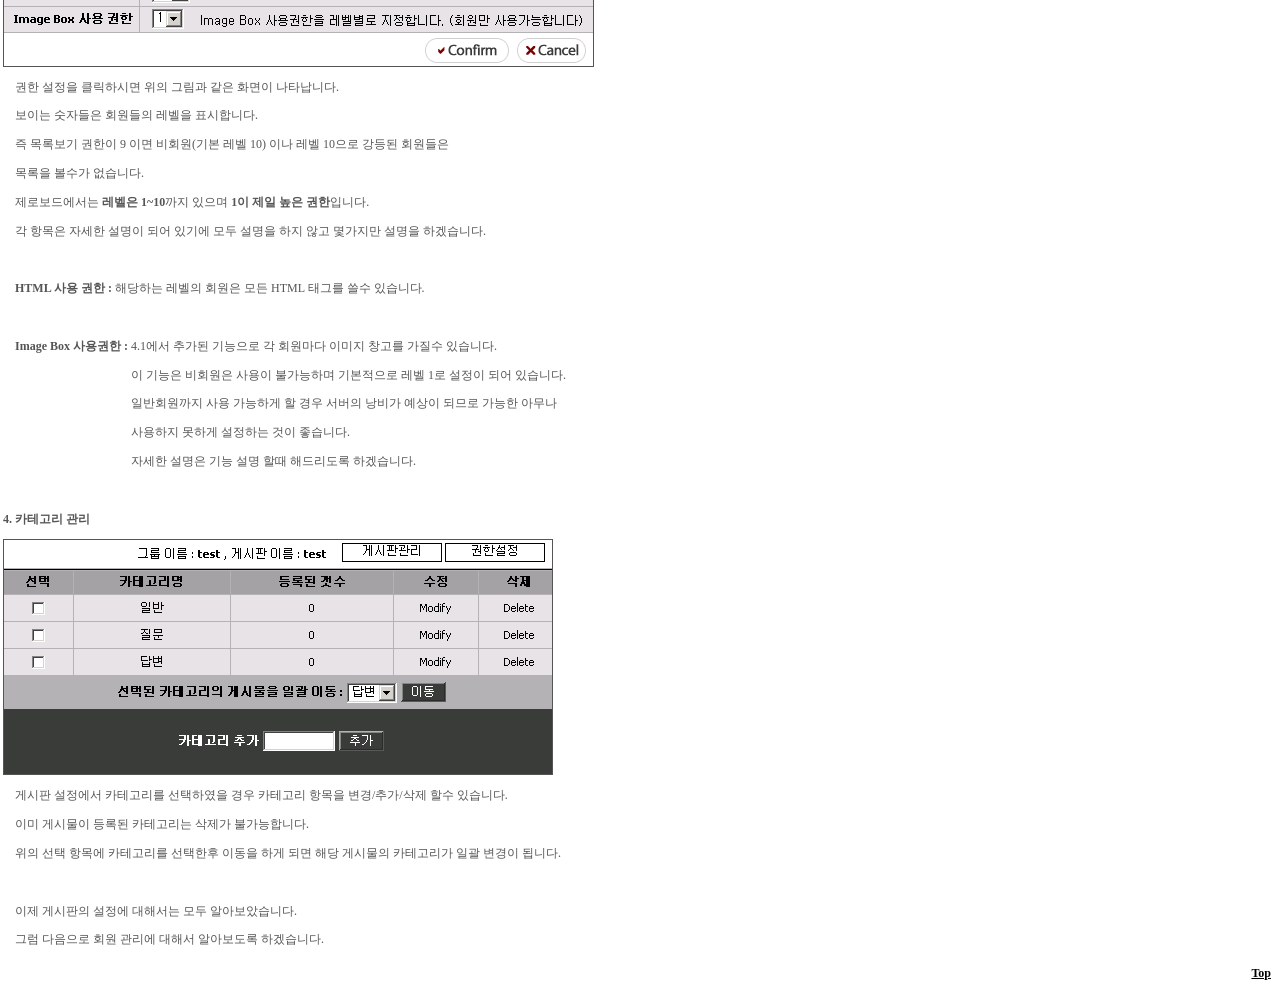
<file: manual/3_3.html>
<html>
<head>
<title>ZeroBoard 4.1 pl2 매뉴얼</title>
	<meta http-equiv=Content-Type content=text/html; charset=UTF-8>
	<link rel=StyleSheet HREF=style.css type=text/css title=style>
</head>
<body topmargin='5'  leftmargin='5' marginwidth='0' marginheight='0'>
<div align=center>
<br>
<table border=0 cellspacing=0 cellpadding=3 width=100%>
<tr valign=top>
	<td>

<b><u>게시판 추가/ 관리/ 삭제</u></b><br>
<p>그룹 생성과 관리까지 이미 하신 분들은 이제 <b>게시판을 추가하고 관리, 삭제</b>하는 방법을 알아보도록 하겠습니다.</p>
<p>게시판은 쉽게 생성이 가능합니다.</p>
<p>&nbsp;</p>
<p><b>1. 게시판 만들기</b></p>
<p><img src="images/4_1.gif" width="160" height="155" border=1></p>
<p><b><font color="#FFFFFF">1. </font></b>그룹을 선택하면 나타나는 그룹메뉴에서 위의 그림에 빨간 테두리를 
  한 <b>[추가]</b> 버튼을 선택하세요.</p>
<p><b><font color="#FFFFFF">1. </font></b>그럼 아래 그림과 같이 새로 생성할 <b>게시판의 기본 설정</b>을 
  입력하는 페이지가 나타납니다.</p>
<p><img src="images/4_2.gif" width="557" height="266" border=1></p>
<p><b><font color="#FFFFFF">1. </font></b>그럼 각 항목을 하나 하나 알아보도록 하겠습니다.</p>
<p>&nbsp;</p>
<p><b><font color="#FFFFFF">1. </font>게시판 이름</b> : 생성할 게시판의 이름을 입력하는 부분입니다.</p>
<p><b><font color="#FFFFFF">1. 게시판 이름</font></b><font color="#FFFFFF"> : </font>게시판 
  생성시 가장 중요한 부분입니다.</p>
<p><b><font color="#FFFFFF">1. 게시판 이름</font></b><font color="#FFFFFF"> : </font>나중에 
  게시판을 생성한후 웹페이지에서 링크할때 사용하기 때문입니다.</p>
<p><b><font color="#FFFFFF">1. 게시판 이름</font></b><font color="#FFFFFF"> : </font>만약 
  게시판 이름이 <b>test</b> 라면 </p>
<p><b><font color="#FFFFFF">1. 게시판 이름</font></b><font color="#FFFFFF"> : </font><b>http://자신의계정도메인/제로보드디렉토리/zboard.php?id=test</b> 
  의</p>
<p><b><font color="#FFFFFF">1. 게시판 이름</font></b><font color="#FFFFFF"> : </font>형식으로 
  링크하기 때문입니다.</p>
<p><b><font color="#FFFFFF">1. 게시판 이름</font></b><font color="#FFFFFF"> : </font>가능 
  하면 <b>영문 소문자와 숫자</b>만 이용하여 생성하시는 것이 좋습니다.</p>
<p>&nbsp;</p>
<p><b><font color="#FFFFFF">1. </font>스킨 설정</b> : 게시판의 형태를 선택할수 있습니다.</p>
<p><b><font color="#FFFFFF">1. 스킨 설정</font></b><font color="#FFFFFF"> : </font>제로보드를 
  다운받은 초기 상태라면 기본 스킨만 들어 있는 상태입니다.</p>
<p><b><font color="#FFFFFF">1. 스킨 설정</font></b><font color="#FFFFFF"> : </font><b>http://zeroboard.com</b> 
  에서 마음에 원하시는 스킨을 사용하고 싶으시면 해당 파일을 </p>
<p><b><font color="#FFFFFF">1. 스킨 설정</font></b><font color="#FFFFFF"> :</font>다운 
  받아서<font color="#FFFFFF">:</font>압축을 푼후 계정에 있는 제로보드 디렉토리의 <b>skin 디렉토리 하단에 upload</b> 
</p>
<p><b><font color="#FFFFFF">1. 스킨 설정</font></b><font color="#FFFFFF"> :</font>하시면 
  목록에 나타납니다.</p>
<p>&nbsp;</p>
<p><b><font color="#FFFFFF">1. </font>스킨 형식 설정</b> : 사용하고자 하는 스킨에 따라서 꼭 선택을 해주셔야 
  합니다.</p>
<p><b><font color="#FFFFFF">1. 스킨 형식 설정</font></b><font color="#FFFFFF"> : </font>만약 
  일반적인 게시판처럼 목록에 제목만 나오는 경우에는 <b>[게시판 형태]</b>를 선택하시고 </p>
<p><b><font color="#FFFFFF">1. 스킨 형식 설정</font></b><font color="#FFFFFF"> : </font>방명록이나 
  링크, 자료실, 북마크 스킨등을 이용하실 때에는 <b>[방명록 형태]</b>를 선택하셔야 </p>
<p><b><font color="#FFFFFF">1. 스킨 형식 설정</font></b><font color="#FFFFFF"> : </font>합니다.</p>
<p>&nbsp;</p>
<p><b><font color="#FFFFFF">1. </font>배경 그림 : </b>게시판의 배경 그림을 지정할수 있습니다.</p>
<p><b><font color="#FFFFFF">1. 배경 그림 : </font></b>http://도메인/images/a.gif 등과 같이 
  절대 경로를 사용할수도 있고, </p>
<p><b><font color="#FFFFFF">1. 배경 그림 : </font></b>../images/a.gif 등의 상대 경로를 사용할수도 
  있습니다.</p>
<p>&nbsp;</p>
<p><b><font color="#FFFFFF">1. </font>배경 색상 : </b>게시판 배경의 색상을 지정할수 있습니다.</p>
<p><b><font color="#FFFFFF">1. 배경 색상 : </font></b>지정하지 않을 경우 기본적으로 White 로 선택이 
  됩니다.</p>
<p>&nbsp;</p>
<p><b><font color="#FFFFFF">1. </font>게시판 가로 크기 : </b>게시판의 가로 크기를 지정할수 있습니다.</p>
<p><b><font color="#FFFFFF">1. 게시판 가로 크기 : </font></b>100 이하의 값을 입력하였을 경우에는 % 
  로 계산이 됩니다.</p>
<p><b><font color="#FFFFFF">1. 게시판 가로 크기 : </font></b>기본으로 입력된 95는 95% 로 나타나게 
  됩니다.</p>
<p>&nbsp;</p>
<p><b><font color="#FFFFFF">1. </font>목록에서 제목 글자 제한 : </b>제목이 길어서 보기가 싫을때 입력된 
  숫자만큼을 제외하고 ... 를 붙여서 </p>
<p><b><font color="#FFFFFF">1. 목록에서 제목 글자 제한 : </font></b>문자열을 자릅니다.</p>
<p>&nbsp;</p>
<p><b><font color="#FFFFFF">1. </font>페이지당 목록 수 : </b>한 페이지에서 출력될 목록의 수를 정할수 있습니다.</p>
<p><b><font color="#FFFFFF">1. 페이지당 목록 수 : </font></b>목록의 수가 많아질수록 속도가 느립니다.</p>
<p>&nbsp;</p>
<p><b><font color="#FFFFFF">1. </font>페이지 표시 수 : </b>게시판 목록의 하단에 있는 페이지 표시 ( 1[2][3]..) 
  등의 갯수를 지정할수 있습니다.</p>
<p>&nbsp;</p>
<p><b><font color="#FFFFFF">1. </font>타이틀 지정 : </b>브라우저 상단에 표시될 타이틀을 지정할수 있습니다.</p>
<p>&nbsp;</p>
<p><b><font color="#FFFFFF">1. </font>게시판 상단에 불러올 파일 : </b>그룹설정에서와 같이 각 게시판 별도로 
  불러올 파일을 지정할수 있습니다.</p>
<p>&nbsp;</p>
<p><b><font color="#FFFFFF">1. </font>게시판 상단에 출력할 내용 : </b>게시판의 상단에 출력할 내용입니다.</p>
<p><b><font color="#FFFFFF">1. 게시판 상단에 출력할 내용 : </font></b>기본으로 가운데 정렬값이 &lt;div 
  align=center&gt; 이 입력되어 있습니다.</p>
<p>&nbsp;</p>
<p><b><font color="#FFFFFF">1. </font>게시판 하단에 불러올 파일 : </b>게시판 하단에 별도로 불러올 파일을 
  지정할수 있습니다.</p>
<p>&nbsp;</p>
<p><b><font color="#FFFFFF">1. </font>게시판 하단에 출력할 내용 : </b>게시판 하단에 출력할 내용입니다.</p>
<p>&nbsp;</p>
<p><b><font color="#FFFFFF">1. </font>전체 목록 출력 : </b>게시판의 목록에서 원하는 글을 선택하였을때 내용 
  아래에 관련글이 아닌 </p>
<p><b><font color="#FFFFFF">1. 전체 목록 출력 : </font></b>해당 페이지의 목록이 모두 나오게 할수 있습니다.</p>
<p>&nbsp;</p>
<p><b><font color="#FFFFFF">1. </font>카테고리 사용 : </b>게시판에 여러가지 카테고리를 표시하는 기능입니다.</p>
<p>&nbsp;</p>
<p><b><font color="#FFFFFF">1. </font>HTML 사용여부 : </b>많은 수의 HTML 태그들이 게시판을 망가트리는 
  행동을 할수 있습니다.</p>
<p><b><font color="#FFFFFF">1. HTML 사용여부 : </font></b>그래서 게시판에 HTML의 사용 한도를 정할수 
  있습니다.</p>
<p><b><font color="#FFFFFF">1. HTML 사용여부 : </font></b>- <b>모두 막기</b> : 관리자를 제외한 
  누구도 HTML 문법을 게시물에 사용할수 없습니다.</p>
<p><b><font color="#FFFFFF">1. HTML 사용여부 : </font></b>- <b>부분 허용</b> : 허용된 HTML 
  태그를 제외한 모든 HTML 태그를 사용할수 없습니다. <b><font color="#CC0000">(추천)</font></b></p>
<p><b><font color="#FFFFFF">1. HTML 사용여부 : </font></b>- <b>모두 허용</b> : 모든 HTML 
  태그를 사용할수 있게 합니다. <font color="#FF0000">(절대 비추천)</font></p>
<p>&nbsp;</p>
<p><b><font color="#FFFFFF">1. </font>미리 보기 기능 :</b> 게시판 목록에서 제목위에 마우스를 올려 놓으면 
  간단한 내용을 미리 볼수 있는 기능입니다.</p>
<p>&nbsp;</p>
<p><b><font color="#FFFFFF">1. </font>관련 사이트 링크 #1 :</b> 게시물 입력시 관련된 사이트를 입력할수 
  있습니다.</p>
<p>&nbsp;</p>
<p><b><font color="#FFFFFF">1. </font>관련 사이트 링크 #2 : </b>게시물 입력시 관련된 사이트를 입력할수 
  있습니다.</p>
<p>&nbsp;</p>
<p><b><font color="#FFFFFF">1. </font>자료실 기능 : </b>해당 게시판의 자료실 기능을 활성화 시킵니다.</p>
<p>&nbsp;</p>
<p><b><font color="#FFFFFF">1. </font>첨부파일 #1의 허용 확장자 : </b>첫번재 업로드 파일의 첨부파일을 
  제어합니다.</p>
<p><b><font color="#FFFFFF">1. 첨부파일 #1의 허용 확장자 : </font></b>원하는 확장자를 지정할수 있으며 
  ,(콤마) 를 이용하여 여러개를 지정 하실수 </p>
<p><b><font color="#FFFFFF">1. 첨부파일 #1의 허용 확장자 :</font></b> 있습니다. 예) jpg,gif,png 
</p>
<p>&nbsp;</p>
<p><b><font color="#FFFFFF">1. </font>첨부파일 #2의 허용 확장자 : </b>두번째 업로드 파일의 첨부파일을 
  제어합니다.</p>
<p>&nbsp;</p>
<p><b><font color="#FFFFFF">1. </font>최고 업로드 가능 용량 : </b>파일 업로드시 용량을 제한할수 있습니다.</p>
<p><b><font color="#FFFFFF">1. 최고 업로드 가능 용량 : </font></b>하지만 관리자도 무한대로 설정을 할수 
  없으며 서버마다 설정이 제각각 다릅니다.</p>
<p><b><font color="#FFFFFF">1. 최고 업로드 가능 용량 : </font>최고한도 : 2M byte</b> 로 나왔다면 
  그 서버에는 2M 의 첨부파일만 사용할수 있습니다.</p>
<p><b><font color="#FFFFFF">1. 최고 업로드 가능 용량 : </font></b>* 일반적인 계정업체에서는 기본 값인 
  2M byte로 제한을 두고 있습니다.</p>
<p>&nbsp;</p>
<p><b><font color="#FFFFFF">1. </font>바구니 기능 : </b>게시판 목록에서 바구니를 사용하는 것을 설정할수 
  있습니다.</p>
<p><b><font color="#FFFFFF">1. 바구니 기능 : </font></b>바구니 기능은 여러개의 게시물을 한번에 볼때 사용합니다.</p>
<p><b><font color="#FFFFFF">1. 바구니 기능 : </font></b>이는 게시판 기능 설명에서 자세히 설명해 드리도록 
  하겠습니다.</p>
<p>&nbsp;</p>
<p><b><font color="#FFFFFF">1. </font>자동링크 기능 :</b> 게시물 내의 <b>http://홈페이지</b> 
  나 <b>test@도메인.com</b> 등의 각종 링크 글이 있을 경우 </p>
<p><b><font color="#FFFFFF">1. 자동링크 기능 :</font></b> 자동으로 링크를 설정하는 기능입니다.</p>
<p>&nbsp;</p>
<p><b><font color="#FFFFFF">1. </font>글쓴이 서브메뉴 사용 : </b>글쓴이의 이름을 클릭할때 각종 정보가 레이어로 
  서브 메뉴형식으로 </p>
<p><b><font color="#FFFFFF">1. 글쓴이 서브메뉴 사용 : </font></b>나타나는 기능입니다. </p>
<p><b><font color="#FFFFFF">1. 글쓴이 서브메뉴 사용 : </font></b>관리자의 경우 매우 편리하게 <b>글쓴이의 
  정보를 추척/변경</b> 할수도 있습니다.</p>
<p>&nbsp;</p>
<p><b><font color="#FFFFFF">1. </font>비밀글 사용 : </b>글쓴이와 비밀글 보기 권한을 가진 사람만 볼수 있는 
  비밀글을 사용하는 기능입니다.</p>
<p>&nbsp;</p>
<p><b><font color="#FFFFFF">1. </font>불량 단어 등록 : </b>게시물에 적합하지 않다고 생각되는 욕이나 각종 
  단어들을 필터링 지정하는 기능입니다.</p>
<p><b><font color="#FFFFFF">1. 불량 단어 등록 : </font></b>, (콤마) 를 이용해서 많은 단어를 설정할수 
  있습니다.</p>
<p><b><font color="#FFFFFF">1. 불량 단어 등록 : </font></b>허용할 HTML 태그 : HTML 사용여부를 
  부분허용으로 하였을 경우에 사용 가능한 </p>
<p><b><font color="#FFFFFF">1. 불량 단어 등록 : </font></b>HTML 태그의 목록입니다.</p>
<p><b><font color="#FFFFFF">1. 불량 단어 등록 : </font></b>,(콤마) 를 이용해서 여러개를 지정할수 있습니다.</p>
<p>&nbsp;</p>
<p><b><font color="#FFFFFF">1. </font>IP 차단 : </b>등록된 IP 사용자에 대해서는 해당 게시판에 접근이 
  불가능합니다.</p>
<p><b><font color="#FFFFFF">1. IP 차단 : </font></b>, (콤마)를 이용해서 여러개의 아이피를 막을수 있습니다.</p>
<p><b><font color="#FFFFFF">1. IP 차단 : </font></b>그리고 앞의 3자리를 가지는 모든 IP를 막고 싶으면 
  앞의 3자리만 적어주면 됩니다.</p>
<p><b><font color="#FFFFFF">1. IP 차단 : </font></b>예) 111.222.333.* 의 IP를 막고 싶은 
  경우 : 111.222.333 만 적어주시면 됩니다.</p>
<p>&nbsp;</p>
<p><b><font color="#FFFFFF">1. </font></b>이상의 설정 항목중 게시판 이름은 꼭 적으셔야 하며, 나머지를 설정하지 
  않으면 기본 정보가 입력이 됩니다.</p>
<p><b><font color="#FFFFFF">1. </font></b>그럼 <img src="images/confirm.gif" width="84" height="25" align="absmiddle"> 
  를 누르시면 게시판이 생성이 됩니다.</p>
<p><b><font color="#FFFFFF">1. </font></b>생성된 게시판은 <b>http://자신의계정도메인/제로보드디렉토리/zboard.php?id=게시판이름 
  </b>으로 볼수 </p>
<p><b><font color="#FFFFFF">1. </font></b>있습니다.</p>
<p>&nbsp;</p>
<p><b>2. 생성된 게시판의 관리</b></p>
<p><b><font color="#FFFFFF">2. </font></b>하나의 게시판에는 <b>기본설정</b>, <b>권한 설정</b>, 
  <b>카테고리 관리</b> 의 3가지 관리 기능이 있으며, </p>
<p><b><font color="#FFFFFF">2. </font>오류 복구</b>와 <b>삭제 기능</b>이 있습니다.</p>
<p><b><font color="#FFFFFF">2. </font></b>아래 그림은 게시판 관리시 보여지는 게시판 목록 화면입니다.</p>
<p><img src="images/4_3.gif" width="616" height="133" border="1"></p>
<p><b><font color="#FFFFFF">2. </font></b>지금은 test 게시판 하나만 등록이 되어 있습니다.</p>
<p><b><font color="#FFFFFF">2. </font></b>그럼 각 항목에 대해서 설명을 하겠습니다.</p>
<p>&nbsp;</p>
<p><b><font color="#FFFFFF">2. </font>게시판 이름</b> : 게시판의 이름(id) 입니다. 게시판 링크시 사용합니다. 
  (예: zboard.php?id=게시판이름)</p>
<p><b><font color="#FFFFFF">2. </font>전체 등록 수</b> : 해당 게시판의 전체 글 수 입니다.</p>
<p><b><font color="#FFFFFF">2. </font>미리 보기</b> : 해당 게시판의 링크 입니다. 클릭하면 직접 볼수 있습니다.</p>
<p><b><font color="#FFFFFF">2. </font>기본 설정 변경</b> : 기본적인 기능을 변경할수 있습니다.</p>
<p><b><font color="#FFFFFF">2. </font>권한 설정</b> : 게시판의 글쓰기등의 권한을 지정할수 있습니다.</p>
<p><b><font color="#FFFFFF">2. </font>카테고리</b> <b>관리</b> : 카테고리 기능 사용시 카테고리 항목을 
  변경/추가/삭제 할수 있습니다.</p>
<p><b><font color="#FFFFFF">2. </font>오류</b> <b>복구</b> : 첫페이지의 글의 번호가 어긋났다던지, 
  카테고리 항목이 올바르지 않을경우 정리를 하여 줍니다.</p>
<p><b><font color="#FFFFFF">2. </font>삭제</b> : 게시판을 삭제합니다.</p>
<p>&nbsp;</p>
<p>그럼 위의 메뉴중 권한 설정과 카테고리 관리에 대해서 알아보도록 하겠습니다.</p>
<p>&nbsp;</p>
<p><b>3. 권한 설정</b></p>
<p><img src="images/4_4.gif" width="589" height="326" border="1"></p>
<p><b><font color="#FFFFFF">3. </font></b>권한 설정을 클릭하시면 위의 그림과 같은 화면이 나타납니다.</p>
<p><b><font color="#FFFFFF">3. </font></b>보이는 숫자들은 회원들의 레벨을 표시합니다.</p>
<p><b><font color="#FFFFFF">3. </font></b>즉 목록보기 권한이 9 이면 비회원(기본 레벨 10) 이나 레벨 
  10으로 강등된 회원들은 </p>
<p><b><font color="#FFFFFF">3. </font></b>목록을 볼수가 없습니다.</p>
<p><b><font color="#FFFFFF">3. </font></b>제로보드에서는 <b>레벨은 1~10</b>까지 있으며 <b>1이 
  제일 높은 권한</b>입니다.</p>
<p><b><font color="#FFFFFF">3. </font></b>각 항목은 자세한 설명이 되어 있기에 모두 설명을 하지 않고 몇가지만 
  설명을 하겠습니다.</p>
<p>&nbsp;</p>
<p><b><font color="#FFFFFF">3. </font>HTML 사용 권한 : </b>해당하는 레벨의 회원은 모든 HTML 태그를 
  쓸수 있습니다.</p>
<p>&nbsp;</p>
<p><b><font color="#FFFFFF">3. </font>Image Box 사용권한 : </b>4.1에서 추가된 기능으로 각 회원마다 
  이미지 창고를 가질수 있습니다.</p>
<p><b><font color="#FFFFFF">3. Image Box 사용권한 : </font></b>이 기능은 비회원은 사용이 불가능하며 
  기본적으로 레벨 1로 설정이 되어 있습니다.</p>
<p><b><font color="#FFFFFF">3. Image Box 사용권한 : </font></b>일반회원까지 사용 가능하게 할 경우 
  서버의 낭비가 예상이 되므로 가능한 아무나 </p>
<p><b><font color="#FFFFFF">3. Image Box 사용권한 : </font></b>사용하지 못하게 설정하는 것이 좋습니다.</p>
<p><b><font color="#FFFFFF">3. Image Box 사용권한 : </font></b>자세한 설명은 기능 설명 할때 해드리도록 
  하겠습니다.</p>
<p>&nbsp;</p>
<p><b>4. 카테고리 관리</b></p>
<p><img src="images/4_5.gif" width="548" height="234" border="1"></p>
<p><b><font color="#FFFFFF">4. </font></b>게시판 설정에서 카테고리를 선택하였을 경우 카테고리 항목을 변경/추가/삭제 
  할수 있습니다.</p>
<p><b><font color="#FFFFFF">4. </font></b>이미 게시물이 등록된 카테고리는 삭제가 불가능합니다.</p>
<p><b><font color="#FFFFFF">4. </font></b>위의 선택 항목에 카테고리를 선택한후 이동을 하게 되면 해당 게시물의 
  카테고리가 일괄 변경이 됩니다.</p>
<p>&nbsp;</p>
<p><b><font color="#FFFFFF">4. </font></b>이제 게시판의 설정에 대해서는 모두 알아보았습니다.</p>
<p><b><font color="#FFFFFF">4. </font></b>그럼 다음으로 회원 관리에 대해서 알아보도록 하겠습니다.</p>


	</td>
</tr>
</table>
<br>
<div align=right><a href=# style=font-size=8pt;font-family:tamoha><u><b>Top</b></u></a>&nbsp;&nbsp;&nbsp;</div>
<br>
</body>
</html>
</file>
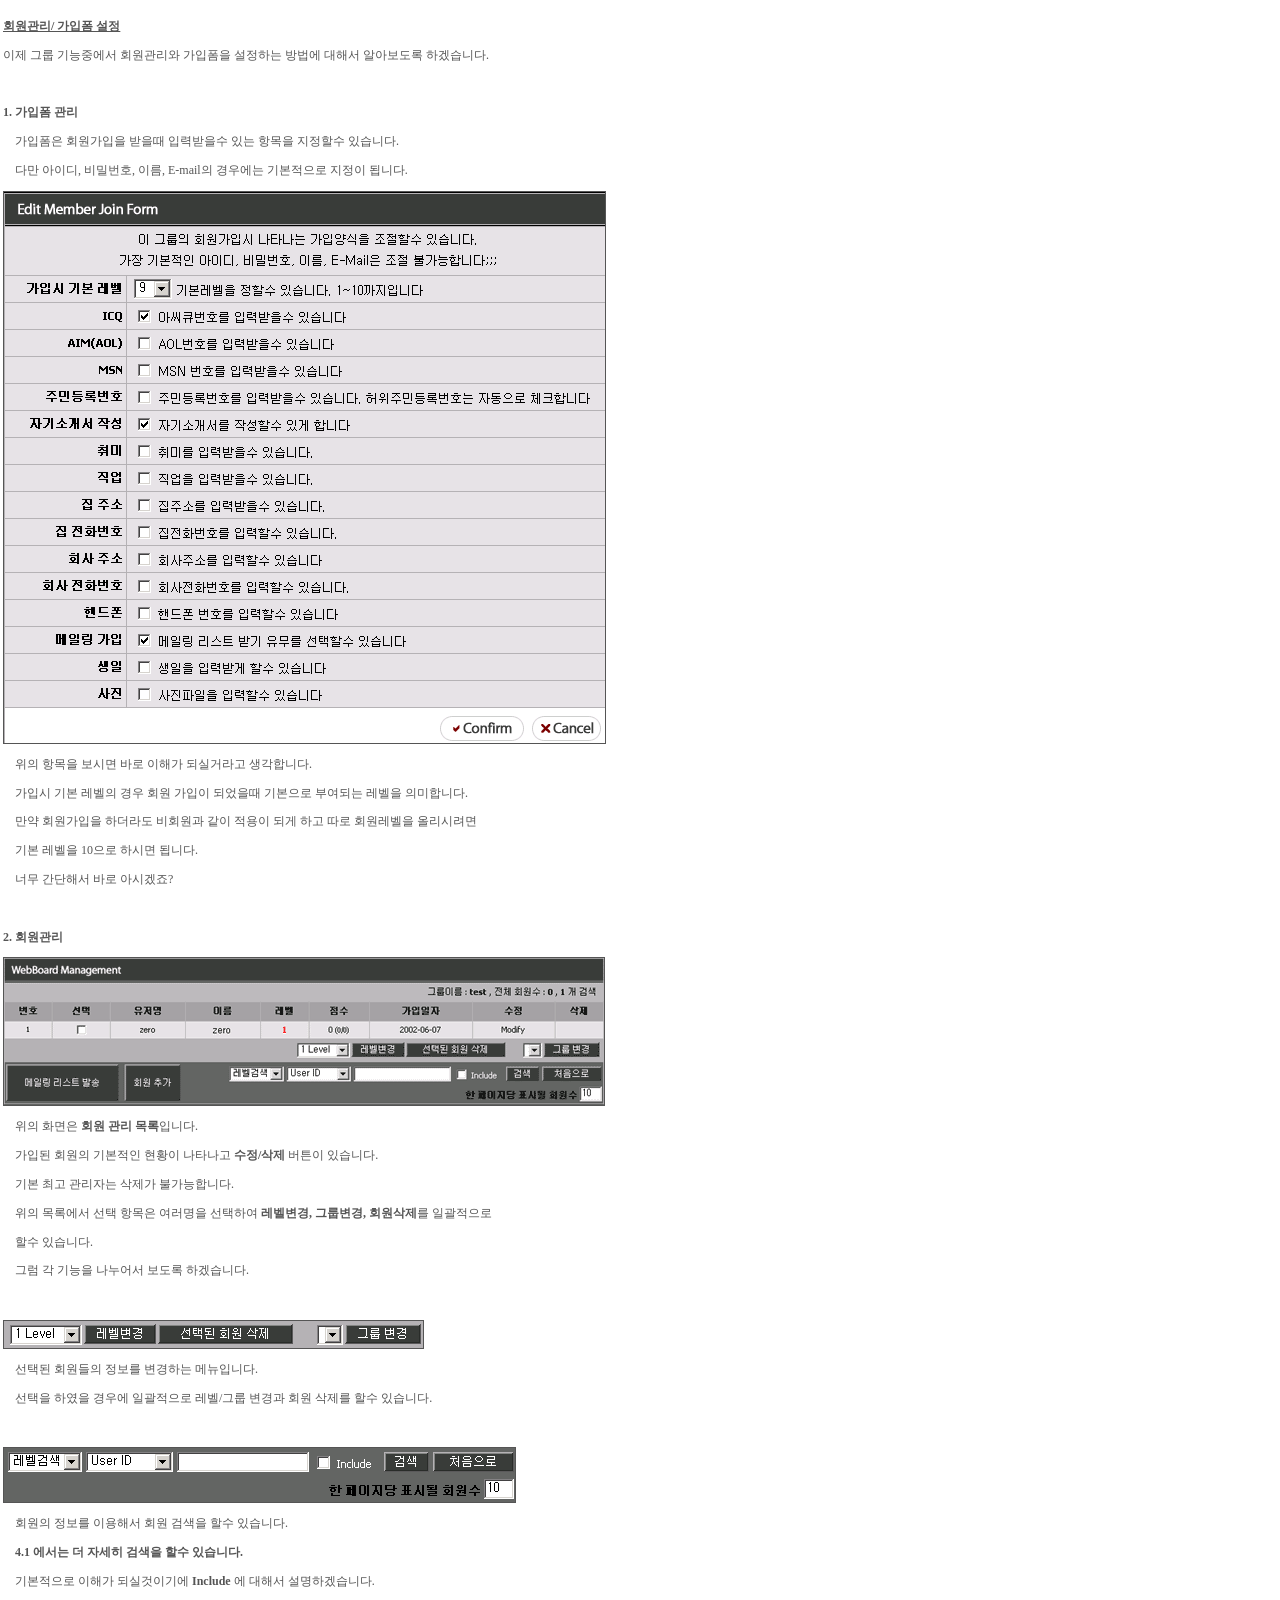
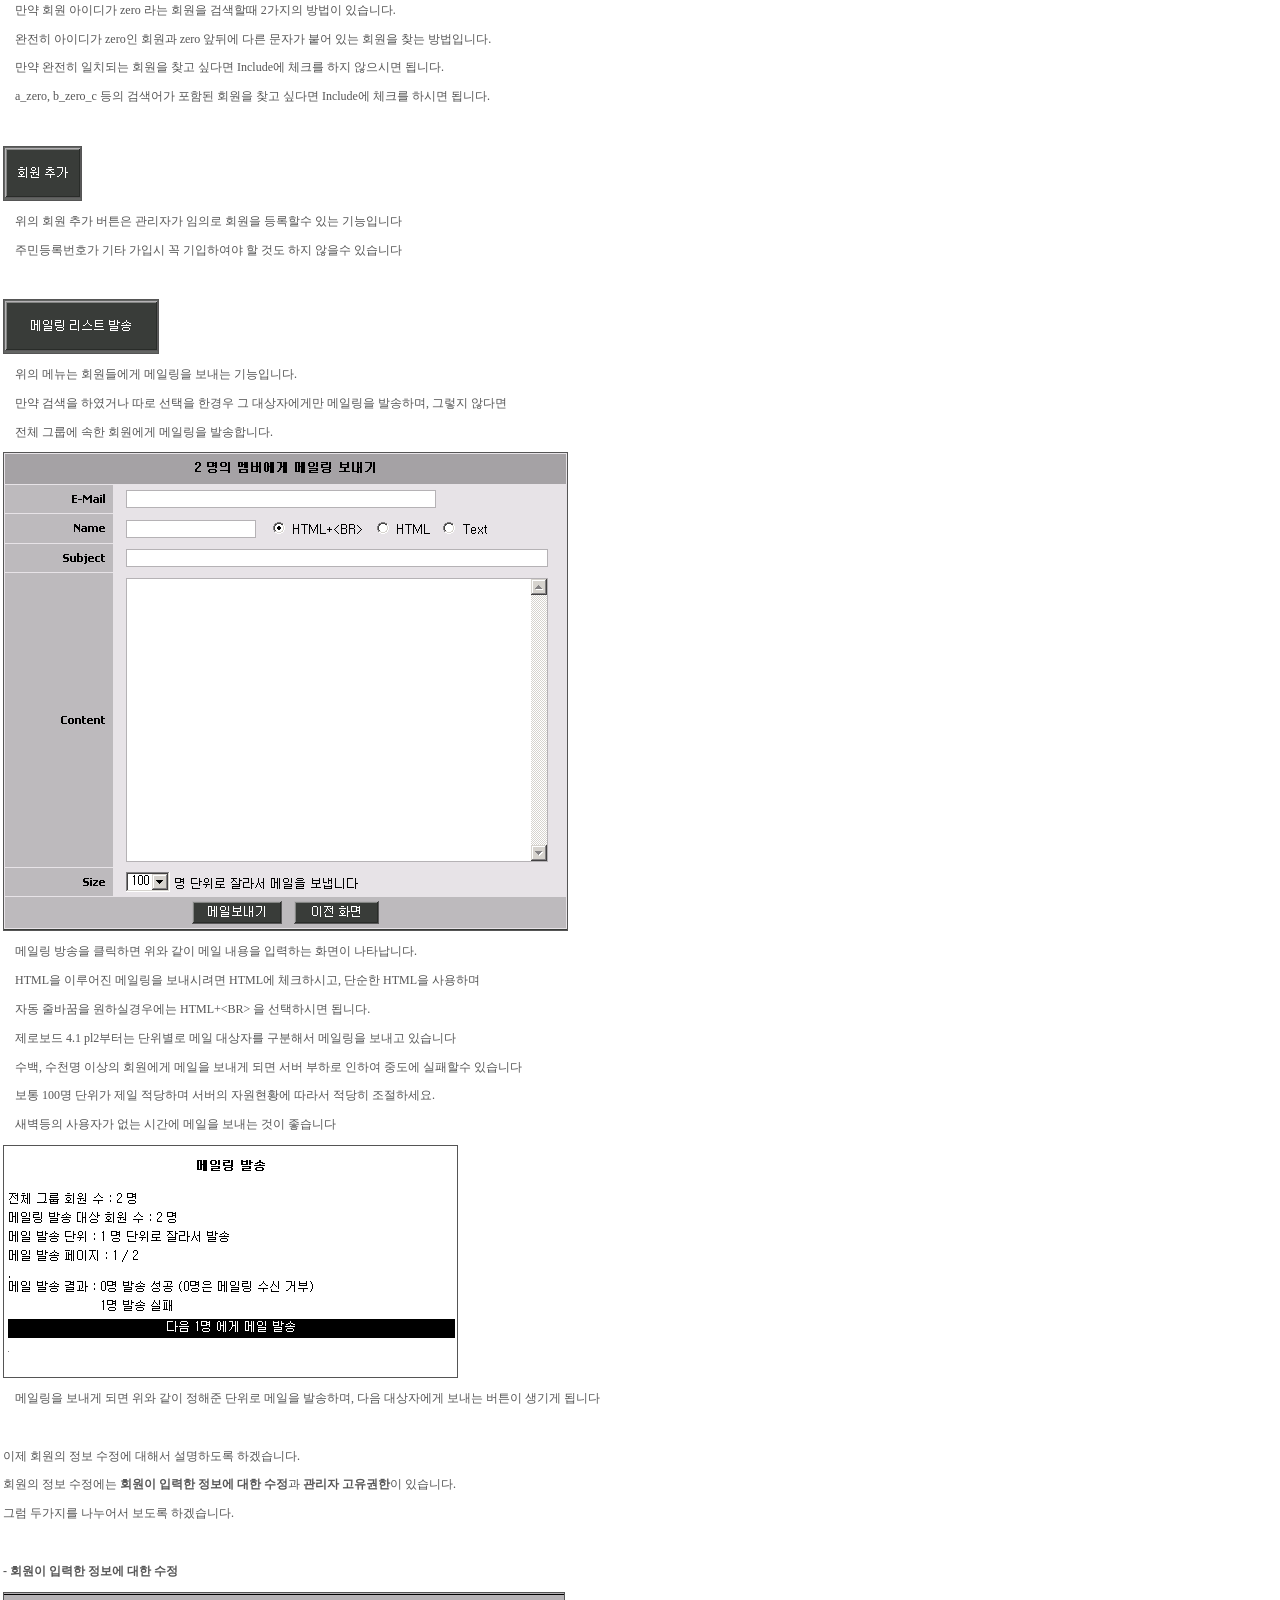
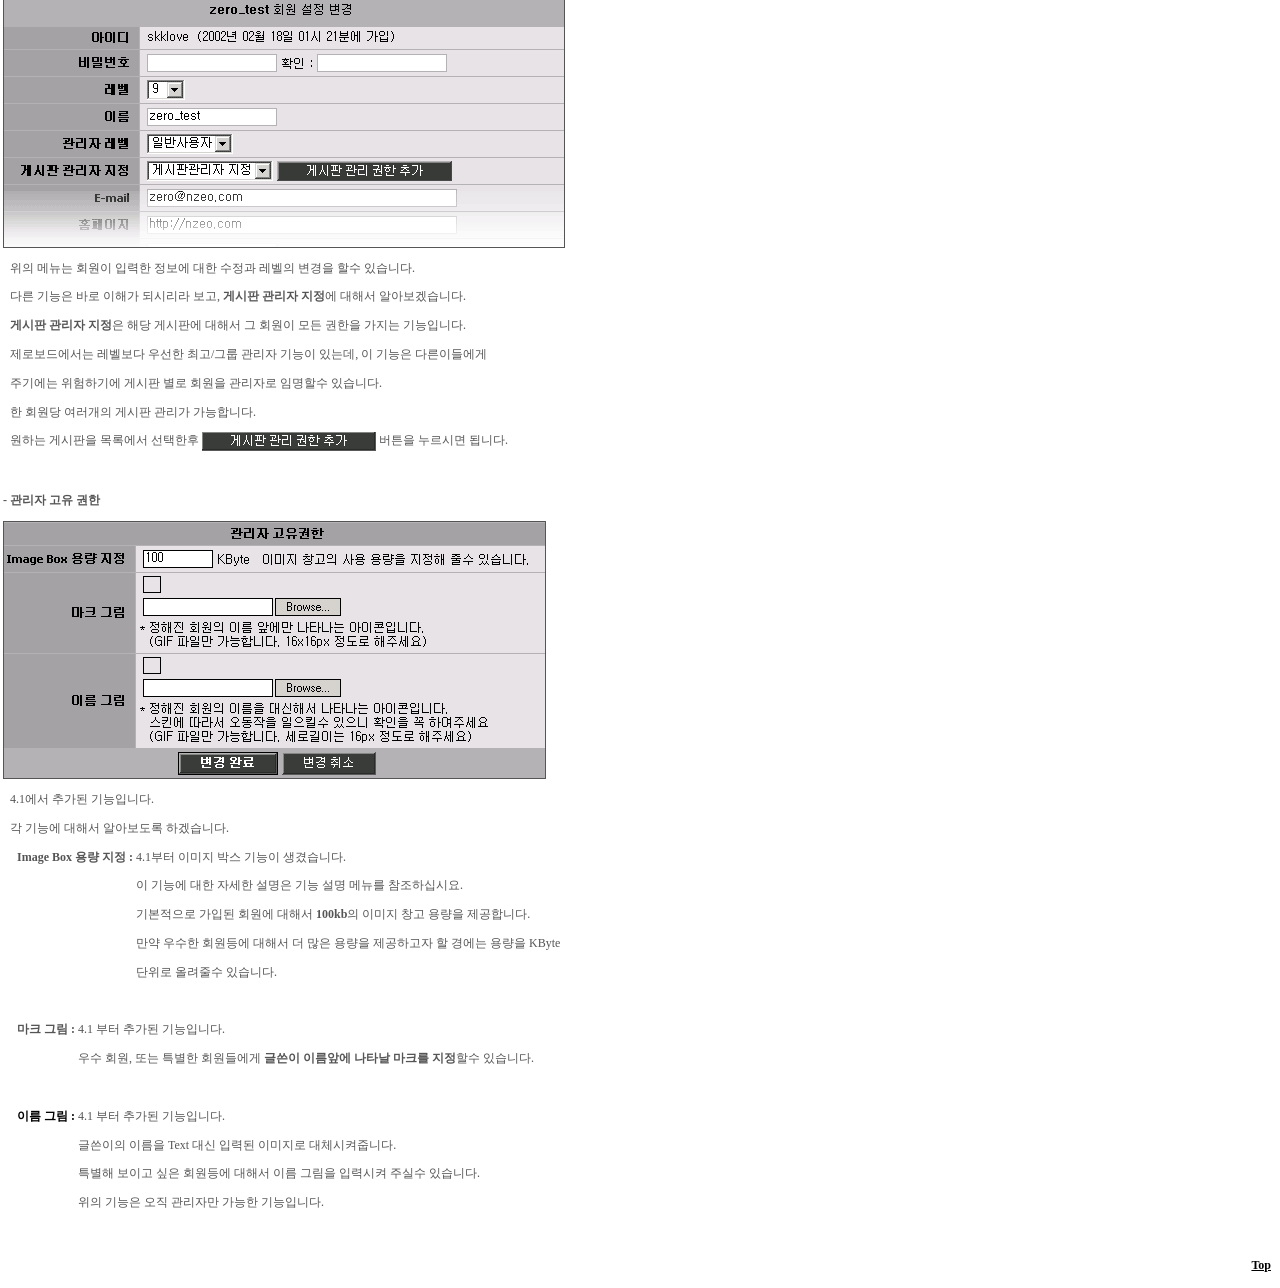
<file: manual/3_4.html>
<html>
<head>
<title>ZeroBoard 4.1 pl2 매뉴얼</title>
	<meta http-equiv=Content-Type content=text/html; charset=UTF-8>
	<link rel=StyleSheet HREF=style.css type=text/css title=style>
</head>
<body topmargin='5'  leftmargin='5' marginwidth='0' marginheight='0'>
<div align=center>
<br>
<table border=0 cellspacing=0 cellpadding=3 width=100%>
<tr valign=top>
	<td>

<b><u>회원관리/ 가입폼 설정</u></b><br>
<p>이제 그룹 기능중에서 회원관리와 가입폼을 설정하는 방법에 대해서 알아보도록 하겠습니다. </p>
<p>&nbsp;</p>
<p><b>1. 가입폼 관리</b></p>
<p><b><font color="#FFFFFF">1. </font></b>가입폼은 회원가입을 받을때 입력받을수 있는 항목을 지정할수 있습니다.</p>
<p><b><font color="#FFFFFF">1. </font></b>다만 아이디, 비밀번호, 이름, E-mail의 경우에는 기본적으로 
  지정이 됩니다.</p>
<p><img src="images/5_1.gif" width="601" height="551" border="1"></p>
<p><b><font color="#FFFFFF">1. </font></b>위의 항목을 보시면 바로 이해가 되실거라고 생각합니다.</p>
<p><b><font color="#FFFFFF">1. </font></b>가입시 기본 레벨의 경우 회원 가입이 되었을때 기본으로 부여되는 
  레벨을 의미합니다.</p>
<p><b><font color="#FFFFFF">1. </font></b>만약 회원가입을 하더라도 비회원과 같이 적용이 되게 하고 따로 회원레벨을 
  올리시려면</p>
<p><b><font color="#FFFFFF">1. </font></b>기본 레벨을 10으로 하시면 됩니다.</p>
<p><b><font color="#FFFFFF">1. </font></b>너무 간단해서 바로 아시겠죠? </p>
<p>&nbsp;</p>
<p><b>2. 회원관리</b></p>
<p><img src="images/5_2.gif" border="1"></p>
<p><b><font color="#FFFFFF">2. </font></b>위의 화면은 <b>회원 관리 목록</b>입니다.</p>
<p><b><font color="#FFFFFF">2. </font></b>가입된 회원의 기본적인 현황이 나타나고 <b>수정/삭제</b> 버튼이 
  있습니다.</p>
<p><b><font color="#FFFFFF">2. </font></b>기본 최고 관리자는 삭제가 불가능합니다.</p>
<p><b><font color="#FFFFFF">2. </font></b>위의 목록에서 선택 항목은 여러명을 선택하여 <b>레벨변경, 그룹변경, 
  회원삭제</b>를 일괄적으로</p>
<p><b><font color="#FFFFFF">2. </font></b>할수 있습니다.</p>
<p><b><font color="#FFFFFF">2. </font></b>그럼 각 기능을 나누어서 보도록 하겠습니다.</p>
<p>&nbsp;</p>
<p><img src="images/5_3.gif" width="419" height="27" border="1"></p>
<p><b><font color="#FFFFFF">2. </font></b>선택된 회원들의 정보를 변경하는 메뉴입니다.</p>
<p><b><font color="#FFFFFF">2. </font></b>선택을 하였을 경우에 일괄적으로 레벨/그룹 변경과 회원 삭제를 할수 
  있습니다.</p>
<p>&nbsp;</p>
<p><img src="images/5_4.gif" width="511" height="54" border="1"></p>
<p><b><font color="#FFFFFF">2. </font></b>회원의 정보를 이용해서 회원 검색을 할수 있습니다.</p>
<p><b><font color="#FFFFFF">2. </font>4.1 에서는 더 자세히 검색을 할수 있습니다.</b></p>
<p><b><font color="#FFFFFF">2. </font></b>기본적으로 이해가 되실것이기에 <b>Include</b> 에 대해서 
  설명하겠습니다.</p>
<p><b><font color="#FFFFFF">2. </font></b>만약 회원 아이디가 zero 라는 회원을 검색할때 2가지의 방법이 
  있습니다.</p>
<p><b><font color="#FFFFFF">2. </font></b>완전히 아이디가 zero인 회원과 zero 앞뒤에 다른 문자가 붙어 
  있는 회원을 찾는 방법입니다.</p>
<p><b><font color="#FFFFFF">2. </font></b>만약 완전히 일치되는 회원을 찾고 싶다면 Include에 체크를 
  하지 않으시면 됩니다.</p>
<p><b><font color="#FFFFFF">2. </font></b>a_zero, b_zero_c 등의 검색어가 포함된 회원을 찾고 
  싶다면 Include에 체크를 하시면 됩니다.</p>
<p>&nbsp;</p>
<p><img src="images/5_10.gif" border="1"></p>
<p><b><font color="#FFFFFF">2. </font></b>위의 회원 추가 버튼은 관리자가 임의로 회원을 등록할수 있는 기능입니다
<p><b><font color="#FFFFFF">2. </font></b>주민등록번호가 기타 가입시 꼭 기입하여야 할 것도 하지 않을수 있습니다

<p>&nbsp;</p>
<p><img src="images/5_5.gif" border="1"></p>
<p><b><font color="#FFFFFF">2. </font></b>위의 메뉴는 회원들에게 메일링을 보내는 기능입니다.</p>
<p><b><font color="#FFFFFF">2. </font></b>만약 검색을 하였거나 따로 선택을 한경우 그 대상자에게만 메일링을 
  발송하며, 그렇지 않다면</p>
<p><b><font color="#FFFFFF">2. </font></b>전체 그룹에 속한 회원에게 메일링을 발송합니다.</p>
<p><img src="images/5_6.gif" border="1"></p>
<p><b><font color="#FFFFFF">2. </font></b>메일링 방송을 클릭하면 위와 같이 메일 내용을 입력하는 화면이 나타납니다.</p>
<p><b><font color="#FFFFFF">2. </font></b>HTML을 이루어진 메일링을 보내시려면 HTML에 체크하시고, 단순한 
  HTML을 사용하며 </p>
<p><b><font color="#FFFFFF">2. </font></b>자동 줄바꿈을 원하실경우에는 HTML+&lt;BR&gt; 을 선택하시면 
  됩니다.</p>
<p><b><font color="#FFFFFF">2. </font></b>제로보드 4.1 pl2부터는 단위별로 메일 대상자를 구분해서 메일링을 보내고 있습니다</p>
<p><b><font color="#FFFFFF">2. </font></b>수백, 수천명 이상의 회원에게 메일을 보내게 되면 서버 부하로 인하여 중도에 실패할수 있습니다</p>
<p><b><font color="#FFFFFF">2. </font></b>보통 100명 단위가 제일 적당하며 서버의 자원현황에 따라서 적당히 조절하세요.</p>
<p><b><font color="#FFFFFF">2. </font></b>새벽등의 사용자가 없는 시간에 메일을 보내는 것이 좋습니다
<p><img src="images/5_6_1.gif" border="1"></p>
<p><b><font color="#FFFFFF">2. </font></b>메일링을 보내게 되면 위와 같이 정해준 단위로 메일을 발송하며, 다음 대상자에게 보내는 버튼이 생기게 됩니다
<p>&nbsp;</p>
<p>이제 회원의 정보 수정에 대해서 설명하도록 하겠습니다.</p>
<p>회원의 정보 수정에는 <b>회원이 입력한 정보에 대한 수정</b>과 <b>관리자 고유권한</b>이 있습니다.</p>
<p>그럼 두가지를 나누어서 보도록 하겠습니다.</p>
<p>&nbsp;</p>
<p><b>- 회원이 입력한 정보에 대한 수정</b></p>
<p><img src="images/5_7.gif" width="560" height="254" border="1"></p>
<p><b><font color="#FFFFFF">- </font></b>위의 메뉴는 회원이 입력한 정보에 대한 수정과 레벨의 변경을 할수 
  있습니다.</p>
<p><b><font color="#FFFFFF">- </font></b>다른 기능은 바로 이해가 되시리라 보고, <b>게시판 관리자 지정</b>에 
  대해서 알아보겠습니다.</p>
<p><b><font color="#FFFFFF">- </font>게시판 관리자 지정</b>은 해당 게시판에 대해서 그 회원이 모든 권한을 
  가지는 기능입니다.</p>
<p><b><font color="#FFFFFF">- </font></b>제로보드에서는 레벨보다 우선한 최고/그룹 관리자 기능이 있는데, 이 
  기능은 다른이들에게</p>
<p><b><font color="#FFFFFF">- </font></b>주기에는 위험하기에 게시판 별로 회원을 관리자로 임명할수 있습니다.</p>
<p><b><font color="#FFFFFF">- </font></b>한 회원당 여러개의 게시판 관리가 가능합니다.</p>
<p><b><font color="#FFFFFF">- </font></b>원하는 게시판을 목록에서 선택한후 <img src="images/5_8.gif" width="174" height="19" align="absmiddle"> 
  버튼을 누르시면 됩니다.</p>
<p>&nbsp;</p>
<p><b>- 관리자 고유 권한</b></p>
<p><img src="images/5_9.gif" width="541" height="256" border="1"></p>
<p><b><font color="#FFFFFF">- </font></b>4.1에서 추가된 기능입니다.</p>
<p><b><font color="#FFFFFF">- </font></b>각 기능에 대해서 알아보도록 하겠습니다.</p>
<p><b><font color="#FFFFFF">- </font><font color="#FFFFFF">- </font>Image Box 
  용량 지정 :</b> 4.1부터 이미지 박스 기능이 생겼습니다.</p>
<p><b><font color="#FFFFFF">- - Image Box 용량 지정 :</font></b><font color="#FFFFFF"> 
  </font>이 기능에 대한 자세한 설명은 기능 설명 메뉴를 참조하십시요.</p>
<p><b><font color="#FFFFFF">- - Image Box 용량 지정 :</font></b><font color="#FFFFFF"> 
  </font>기본적으로 가입된 회원에 대해서 <b>100kb</b>의 이미지 창고 용량을 제공합니다.</p>
<p><b><font color="#FFFFFF">- - Image Box 용량 지정 :</font></b><font color="#FFFFFF"> 
  </font>만약 우수한 회원등에 대해서 더 많은 용량을 제공하고자 할 경에는 용량을 KByte </p>
<p><b><font color="#FFFFFF">- - Image Box 용량 지정 :</font></b><font color="#FFFFFF"> 
  </font>단위로 올려줄수 있습니다.</p>
<p>&nbsp;</p>
<p><b><font color="#FFFFFF">- - </font>마크 그림 : </b>4.1 부터 추가된 기능입니다.</p>
<p><b><font color="#FFFFFF">- - 마크 그림 : </font></b>우수 회원, 또는 특별한 회원들에게 <b>글쓴이 
  이름앞에 나타날 마크를 지정</b>할수 있습니다.</p>
<p>&nbsp;</p>
<p><b><font color="#FFFFFF">- - </font><font color="#000000">이름 그림 : </font></b>4.1 
  부터 추가된 기능입니다.</p>
<p><b><font color="#FFFFFF">- - 이름 그림 : </font></b>글쓴이의 이름을 Text 대신 입력된 이미지로 대체시켜줍니다.</p>
<p><b><font color="#FFFFFF">- - 이름 그림 : </font></b>특별해 보이고 싶은 회원등에 대해서 이름 그림을 
  입력시켜 주실수 있습니다.</p>
<p><b><font color="#FFFFFF">- - 이름 그림 : </font></b>위의 기능은 오직 관리자만 가능한 기능입니다.</p>
<p>&nbsp;</p>


	</td>
</tr>
</table>
<br>
<div align=right><a href=# style=font-size=8pt;font-family:tamoha><u><b>Top</b></u></a>&nbsp;&nbsp;&nbsp;</div>
<br>
</body>
</html>
</file>
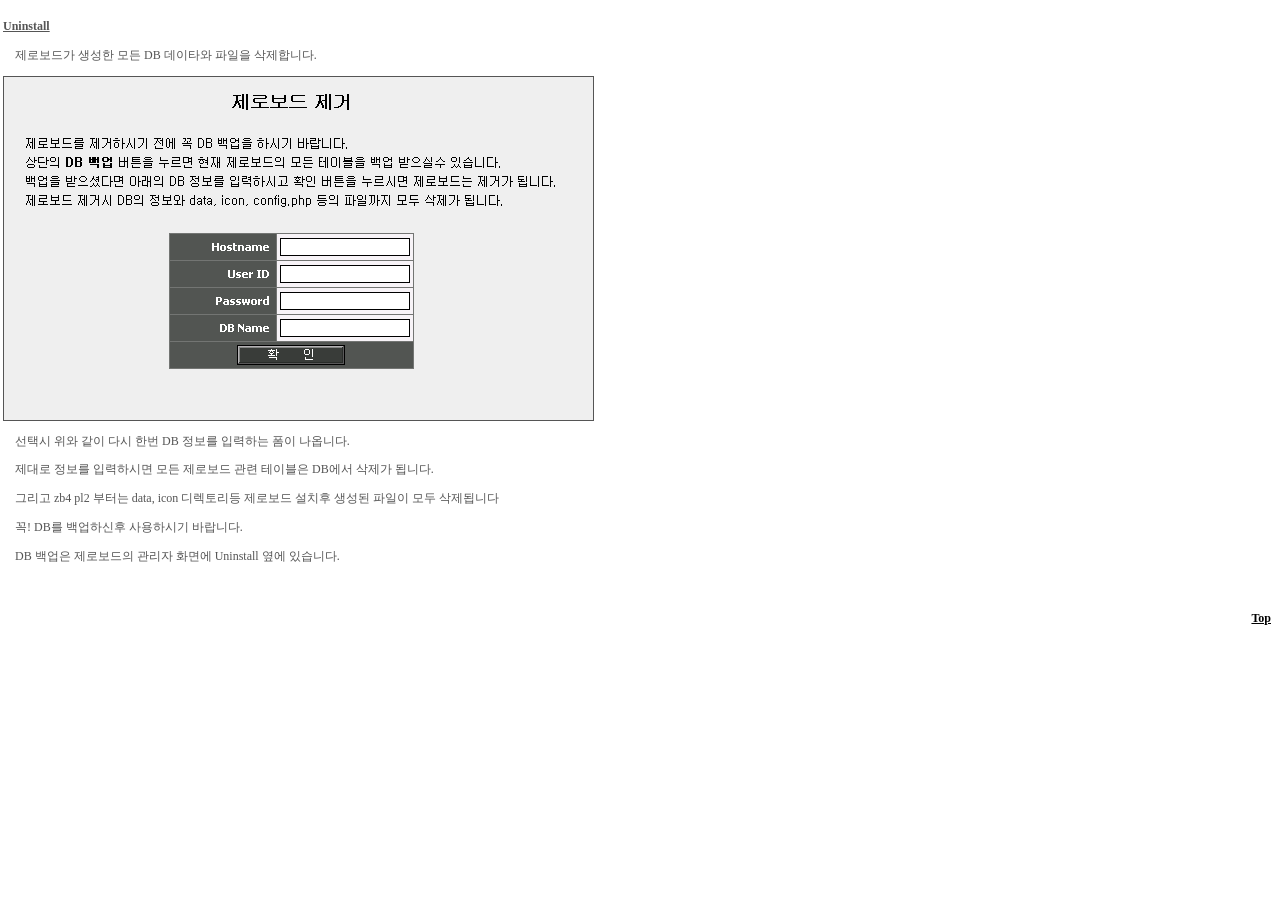
<file: manual/3_5.html>
<html>
<head>
<title>ZeroBoard 4.1 pl2 매뉴얼</title>
	<meta http-equiv=Content-Type content=text/html; charset=UTF-8>
	<link rel=StyleSheet HREF=style.css type=text/css title=style>
</head>
<body topmargin='5'  leftmargin='5' marginwidth='0' marginheight='0'>
<div align=center>
<br>
<table border=0 cellspacing=0 cellpadding=3 width=100%>
<tr valign=top>
	<td>

	<p><b><u>Uninstall</u></b></p>
<p><b><font color="#FFFFFF">1. </font></b>제로보드가 생성한 모든 DB 데이타와 파일을 삭제합니다.</p>
<p><img src="images/6_2.gif" border=1></p>
<p><b><font color="#FFFFFF">1. </font></b>선택시 위와 같이 다시 한번 DB 정보를 입력하는 폼이 나옵니다.</p>
<p><b><font color="#FFFFFF">1. </font></b>제대로 정보를 입력하시면 모든 제로보드 관련 테이블은 DB에서 삭제가 
됩니다.</p>
<p><b><font color="#FFFFFF">1. </font></b>그리고 zb4 pl2 부터는 data, icon 디렉토리등 제로보드 설치후 생성된 파일이 모두 삭제됩니다</p>
<p><b><font color="#FFFFFF">1. </font></b>꼭! DB를 백업하신후 사용하시기 바랍니다.</p>
<p><b><font color="#FFFFFF">1. </font></b>DB 백업은 제로보드의 관리자 화면에 Uninstall 옆에 있습니다.</p>
<p>&nbsp;</p>

	</td>
</tr>
</table>
<br>
<div align=right><a href=# style=font-size=8pt;font-family:tamoha><u><b>Top</b></u></a>&nbsp;&nbsp;&nbsp;</div>
<br>
</body>
</html>
</file>
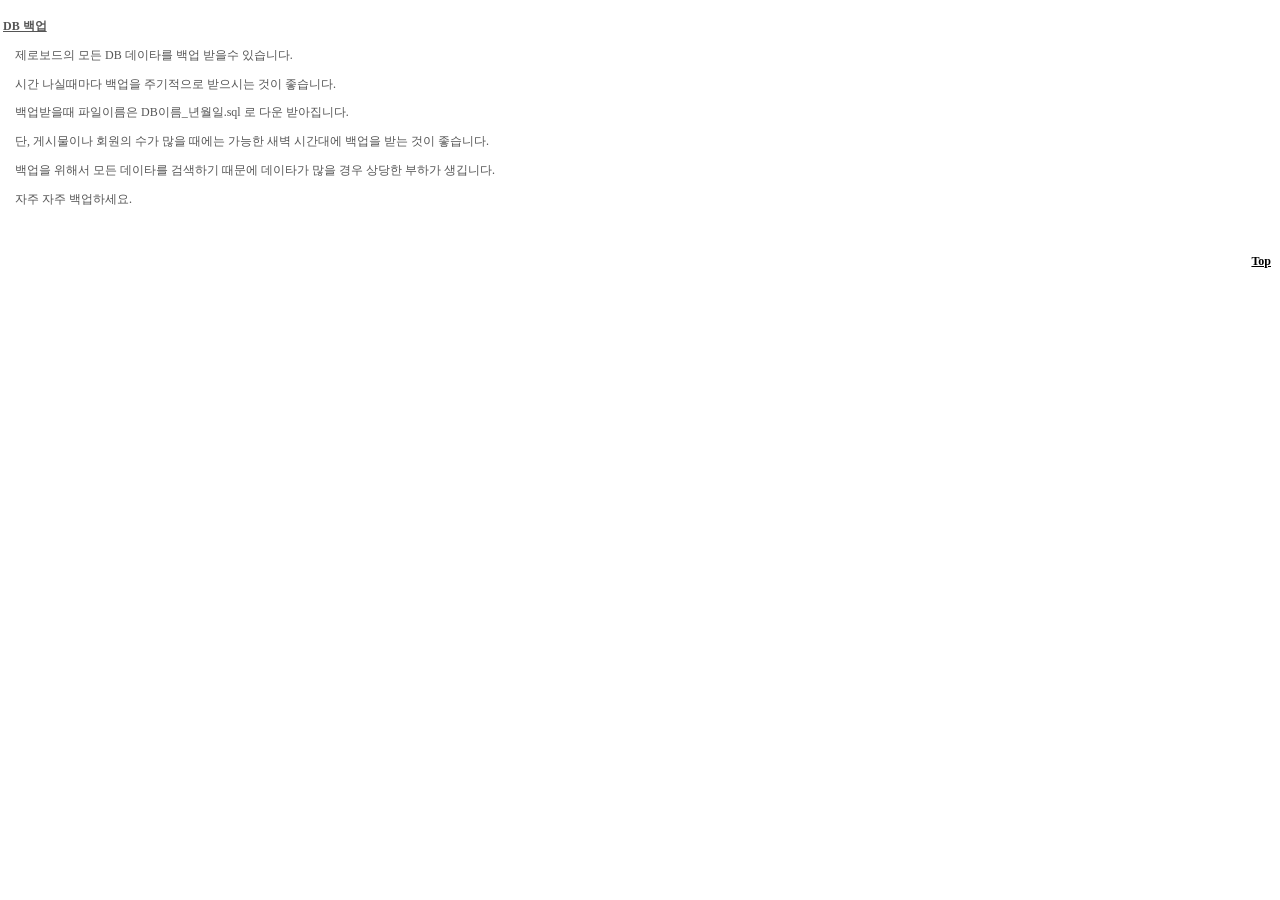
<file: manual/3_6.html>
<html>
<head>
<title>ZeroBoard 4.1 pl2 매뉴얼</title>
	<meta http-equiv=Content-Type content=text/html; charset=UTF-8>
	<link rel=StyleSheet HREF=style.css type=text/css title=style>
</head>
<body topmargin='5'  leftmargin='5' marginwidth='0' marginheight='0'>
<div align=center>
<br>
<table border=0 cellspacing=0 cellpadding=3 width=100%>
<tr valign=top>
	<td>

<p><b><u>DB 백업</u></b></p>
<p><b><font color="#FFFFFF">2. </font></b>제로보드의 모든 DB 데이타를 백업 받을수 있습니다.</p>
<p><b><font color="#FFFFFF">2. </font></b>시간 나실때마다 백업을 주기적으로 받으시는 것이 좋습니다.</p>
<p><b><font color="#FFFFFF">2. </font></b>백업받을때 파일이름은 DB이름_년월일.sql 로 다운 받아집니다.</p>
<p><b><font color="#FFFFFF">2. </font></b>단, 게시물이나 회원의 수가 많을 때에는 가능한 새벽 시간대에 백업을 
  받는 것이 좋습니다.</p>
<p><b><font color="#FFFFFF">2. </font></b>백업을 위해서 모든 데이타를 검색하기 때문에 데이타가 많을 경우 
  상당한 부하가 생깁니다.</p>
<p><b><font color="#FFFFFF">2. </font></b>자주 자주 백업하세요.</p>
 
<p>&nbsp;</p>

	</td>
</tr>
</table>
<br>
<div align=right><a href=# style=font-size=8pt;font-family:tamoha><u><b>Top</b></u></a>&nbsp;&nbsp;&nbsp;</div>
<br>
</body>
</html>
</file>
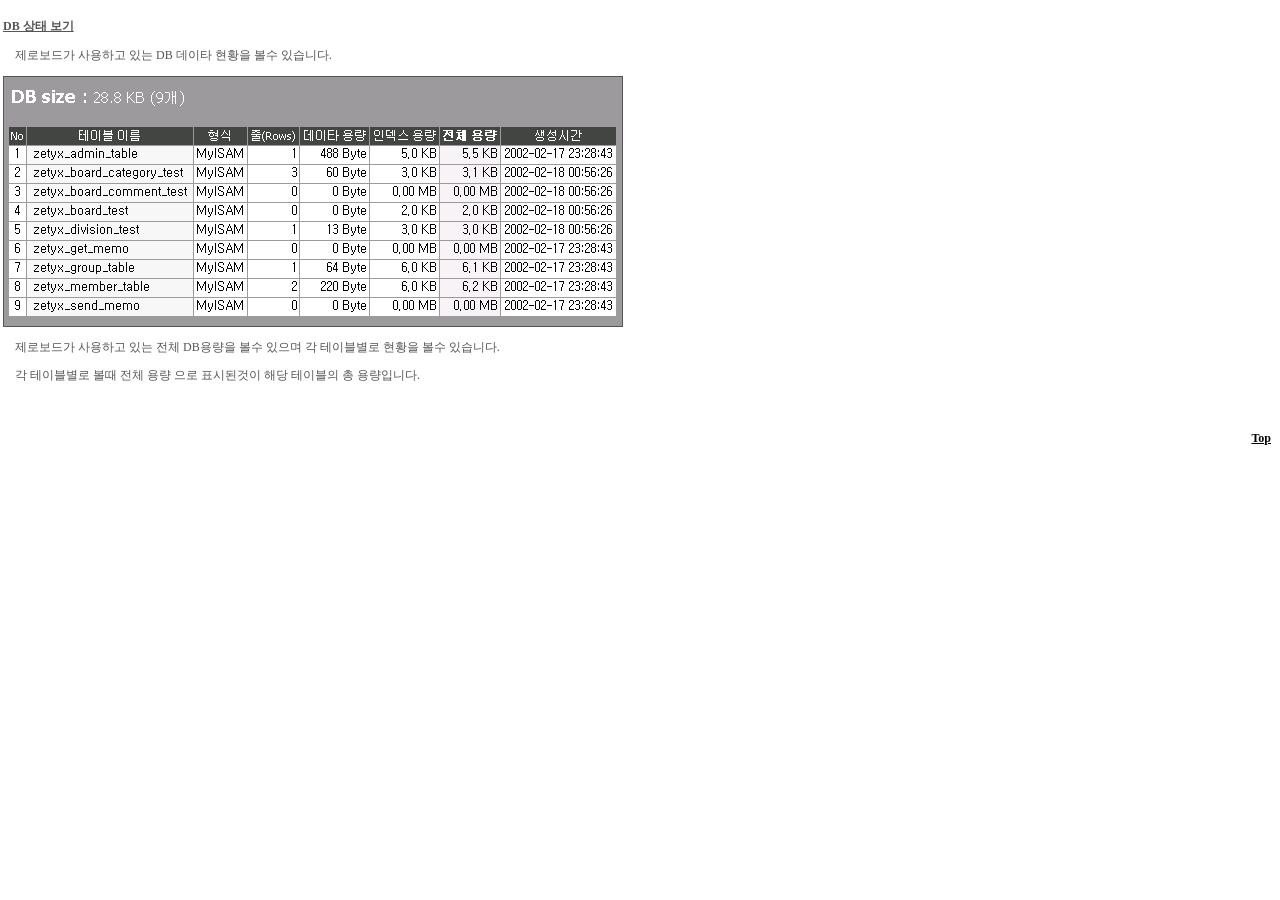
<file: manual/3_7.html>
<html>
<head>
<title>ZeroBoard 4.1 pl2 매뉴얼</title>
	<meta http-equiv=Content-Type content=text/html; charset=UTF-8>
	<link rel=StyleSheet HREF=style.css type=text/css title=style>
</head>
<body topmargin='5'  leftmargin='5' marginwidth='0' marginheight='0'>
<div align=center>
<br>
<table border=0 cellspacing=0 cellpadding=3 width=100%>
<tr valign=top>
	<td>

<p><b><font color="#000000"></font><u>DB 상태 보기</u></b></p>
<p><b><font color="#FFFFFF">3. </font></b>제로보드가 사용하고 있는 DB 데이타 현황을 볼수 있습니다.</p>
<p><img src="images/6_3.gif" width="618" height="249" border="1"></p>
<p><b><font color="#FFFFFF">3. </font></b>제로보드가 사용하고 있는 전체 DB용량을 볼수 있으며 각 테이블별로 
  현황을 볼수 있습니다.</p>
<p><b><font color="#FFFFFF">3. </font></b>각 테이블별로 볼때 전체 용량 으로 표시된것이 해당 테이블의 총 
  용량입니다.</p>
<p>&nbsp;</p>


	</td>
</tr>
</table>
<br>
<div align=right><a href=# style=font-size=8pt;font-family:tamoha><u><b>Top</b></u></a>&nbsp;&nbsp;&nbsp;</div>
<br>
</body>
</html>
</file>
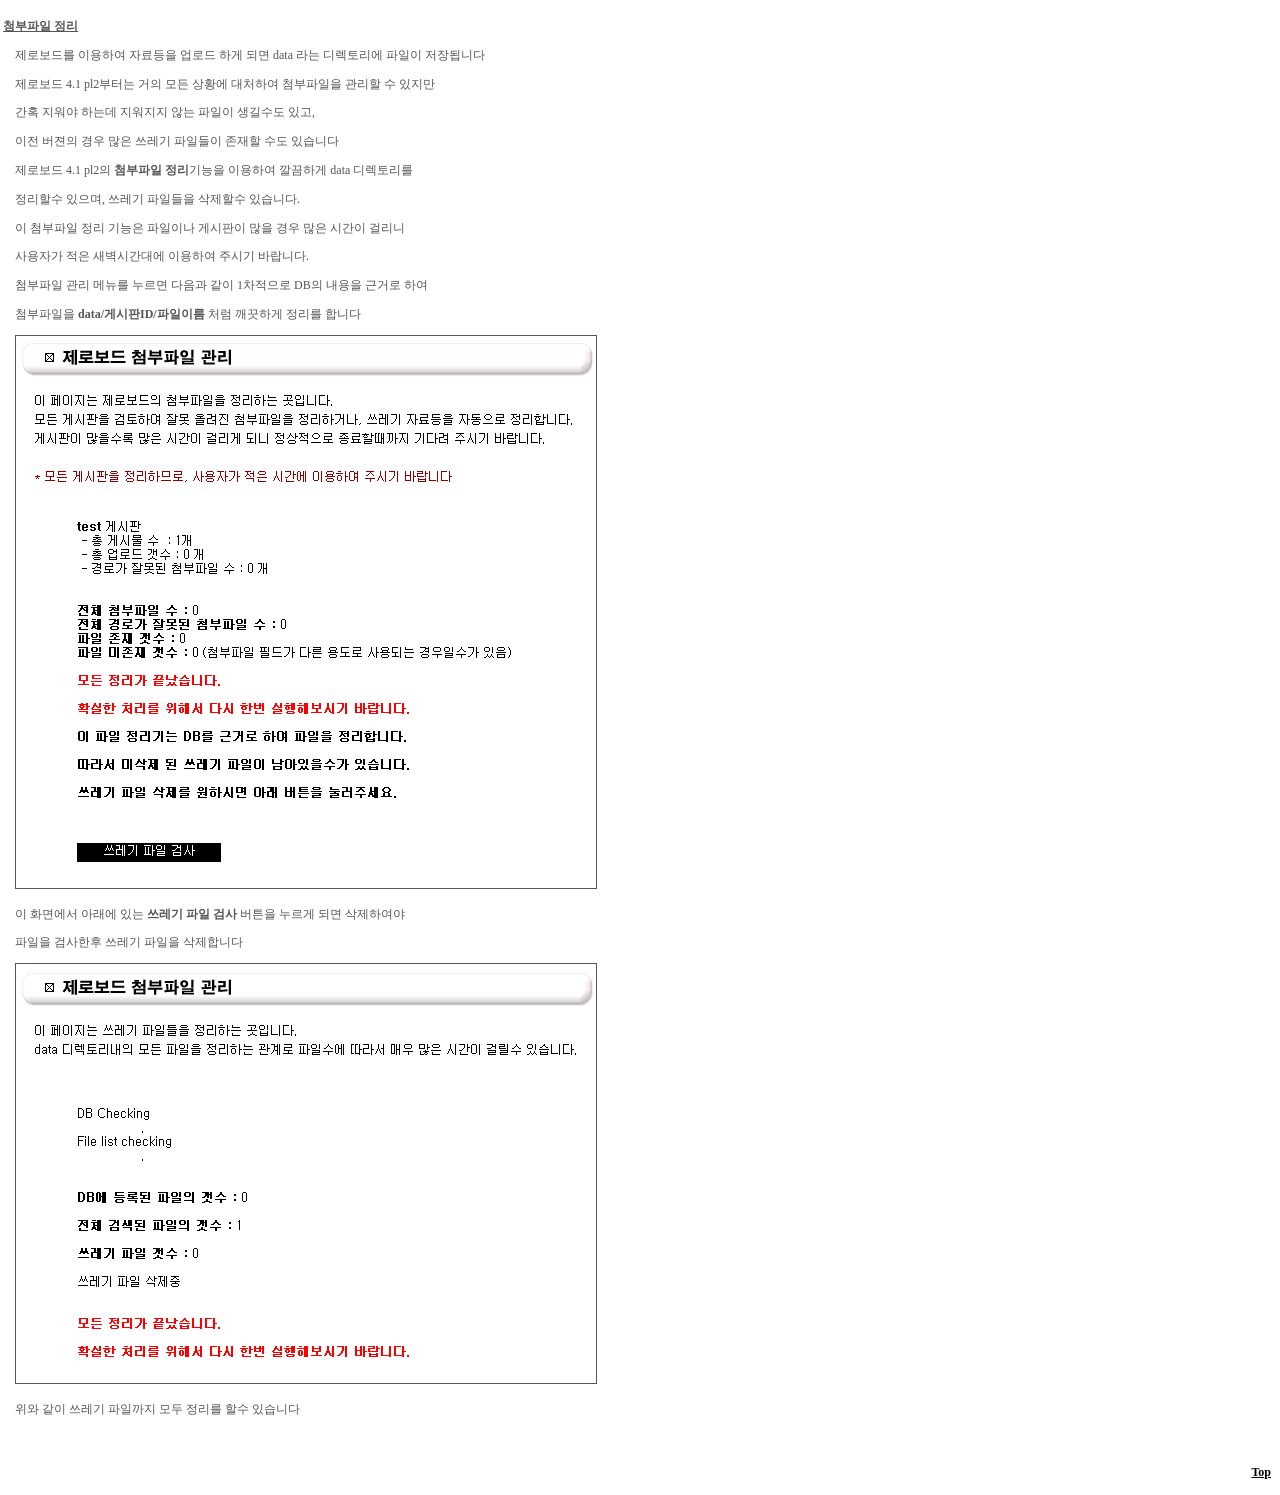
<file: manual/3_8.html>
<html>
<head>
<title>ZeroBoard 4.1 pl2 매뉴얼</title>
	<meta http-equiv=Content-Type content=text/html; charset=UTF-8>
	<link rel=StyleSheet HREF=style.css type=text/css title=style>
</head>
<body topmargin='5'  leftmargin='5' marginwidth='0' marginheight='0'>
<div align=center>
<br>
<table border=0 cellspacing=0 cellpadding=3 width=100%>
<tr valign=top>
	<td>

<p><b><u>첨부파일 정리</u></b></p>
<p><b><font color="#FFFFFF">2. </font></b>제로보드를 이용하여 자료등을 업로드 하게 되면 data 라는 디렉토리에 파일이 저장됩니다</p>
<p><b><font color="#FFFFFF">2. </font></b>제로보드 4.1 pl2부터는 거의 모든 상황에 대처하여 첨부파일을 관리할 수 있지만</p>
<p><b><font color="#FFFFFF">2. </font></b>간혹 지워야 하는데 지워지지 않는 파일이 생길수도 있고,</p>
<p><b><font color="#FFFFFF">2. </font></b>이전 버젼의 경우 많은 쓰레기 파일들이 존재할 수도 있습니다</p>
<p><b><font color="#FFFFFF">2. </font></b>제로보드 4.1 pl2의 <b>첨부파일 정리</b>기능을 이용하여 깔끔하게 data 디렉토리를</p>
<p><b><font color="#FFFFFF">2. </font></b>정리할수 있으며, 쓰레기 파일들을 삭제할수 있습니다.</p>
<p><b><font color="#FFFFFF">2. </font></b>이 첨부파일 정리 기능은 파일이나 게시판이 많을 경우 많은 시간이 걸리니</p>
<p><b><font color="#FFFFFF">2. </font></b>사용자가 적은 새벽시간대에 이용하여 주시기 바랍니다.</p>
<p><b><font color="#FFFFFF">2. </font></b>첨부파일 관리 메뉴를 누르면 다음과 같이 1차적으로 DB의 내용을 근거로 하여 </p>
<p><b><font color="#FFFFFF">2. </font></b>첨부파일을 <b>data/게시판ID/파일이름</b> 처럼 깨끗하게 정리를 합니다</p>
<p><b><font color="#FFFFFF">2. </font></b><img src=images/3_8_1.gif border=1></p>
<p><b><font color="#FFFFFF">2. </font></b>이 화면에서 아래에 있는 <b>쓰레기 파일 검사</b> 버튼을 누르게 되면 삭제하여야</p>
<p><b><font color="#FFFFFF">2. </font></b>파일을 검사한후 쓰레기 파일을 삭제합니다</p>
<p><b><font color="#FFFFFF">2. </font></b><img src=images/3_8_2.gif border=1></p>
<p><b><font color="#FFFFFF">2. </font></b>위와 같이 쓰레기 파일까지 모두 정리를 할수 있습니다</p>
 
<p>&nbsp;</p>

	</td>
</tr>
</table>
<br>
<div align=right><a href=# style=font-size=8pt;font-family:tamoha><u><b>Top</b></u></a>&nbsp;&nbsp;&nbsp;</div>
<br>
</body>
</html>
</file>
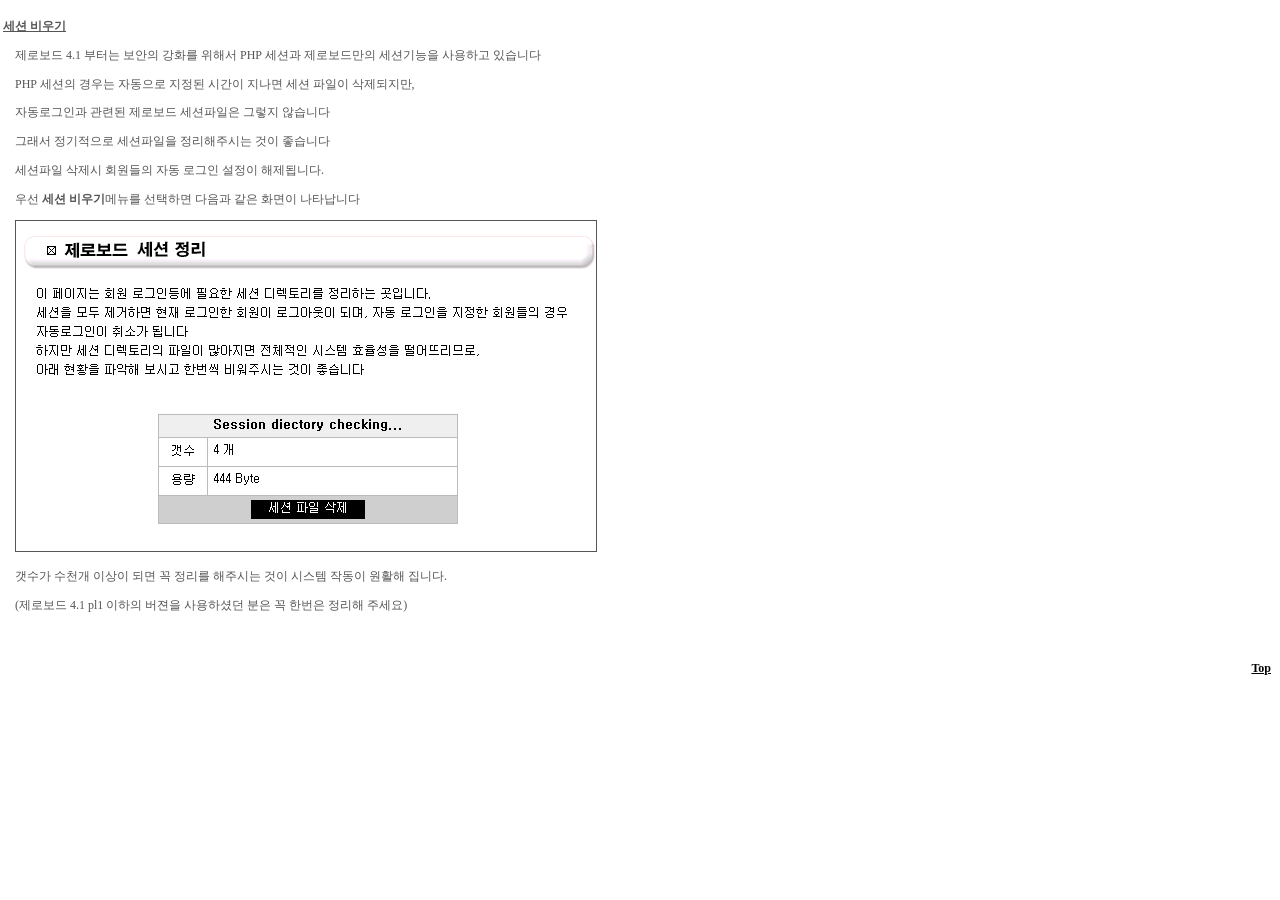
<file: manual/3_9.html>
<html>
<head>
<title>ZeroBoard 4.1 pl2 매뉴얼</title>
	<meta http-equiv=Content-Type content=text/html; charset=UTF-8>
	<link rel=StyleSheet HREF=style.css type=text/css title=style>
</head>
<body topmargin='5'  leftmargin='5' marginwidth='0' marginheight='0'>
<div align=center>
<br>
<table border=0 cellspacing=0 cellpadding=3 width=100%>
<tr valign=top>
	<td>

<p><b><u>세션 비우기</u></b></p>
<p><b><font color="#FFFFFF">2. </font></b>제로보드 4.1 부터는 보안의 강화를 위해서 PHP 세션과 제로보드만의 세션기능을 사용하고 있습니다</p>
<p><b><font color="#FFFFFF">2. </font></b>PHP 세션의 경우는 자동으로 지정된 시간이 지나면 세션 파일이 삭제되지만, </p>
<p><b><font color="#FFFFFF">2. </font></b>자동로그인과 관련된 제로보드 세션파일은 그렇지 않습니다</p>
<p><b><font color="#FFFFFF">2. </font></b>그래서 정기적으로 세션파일을 정리해주시는 것이 좋습니다</p>
<p><b><font color="#FFFFFF">2. </font></b>세션파일 삭제시 회원들의 자동 로그인 설정이 해제됩니다.</p>
<p><b><font color="#FFFFFF">2. </font></b>우선 <b>세션 비우기</b>메뉴를 선택하면 다음과 같은 화면이 나타납니다</p>
<p><b><font color="#FFFFFF">2. </font></b><img src=images/3_9_1.gif border=1> </p>
<p><b><font color="#FFFFFF">2. </font></b>갯수가 수천개 이상이 되면 꼭 정리를 해주시는 것이 시스템 작동이 원활해 집니다.</p>
<p><b><font color="#FFFFFF">2. </font></b>(제로보드 4.1 pl1 이하의 버젼을 사용하셨던 분은 꼭 한번은 정리해 주세요)</p>
 
<p>&nbsp;</p>

	</td>
</tr>
</table>
<br>
<div align=right><a href=# style=font-size=8pt;font-family:tamoha><u><b>Top</b></u></a>&nbsp;&nbsp;&nbsp;</div>
<br>
</body>
</html>
</file>
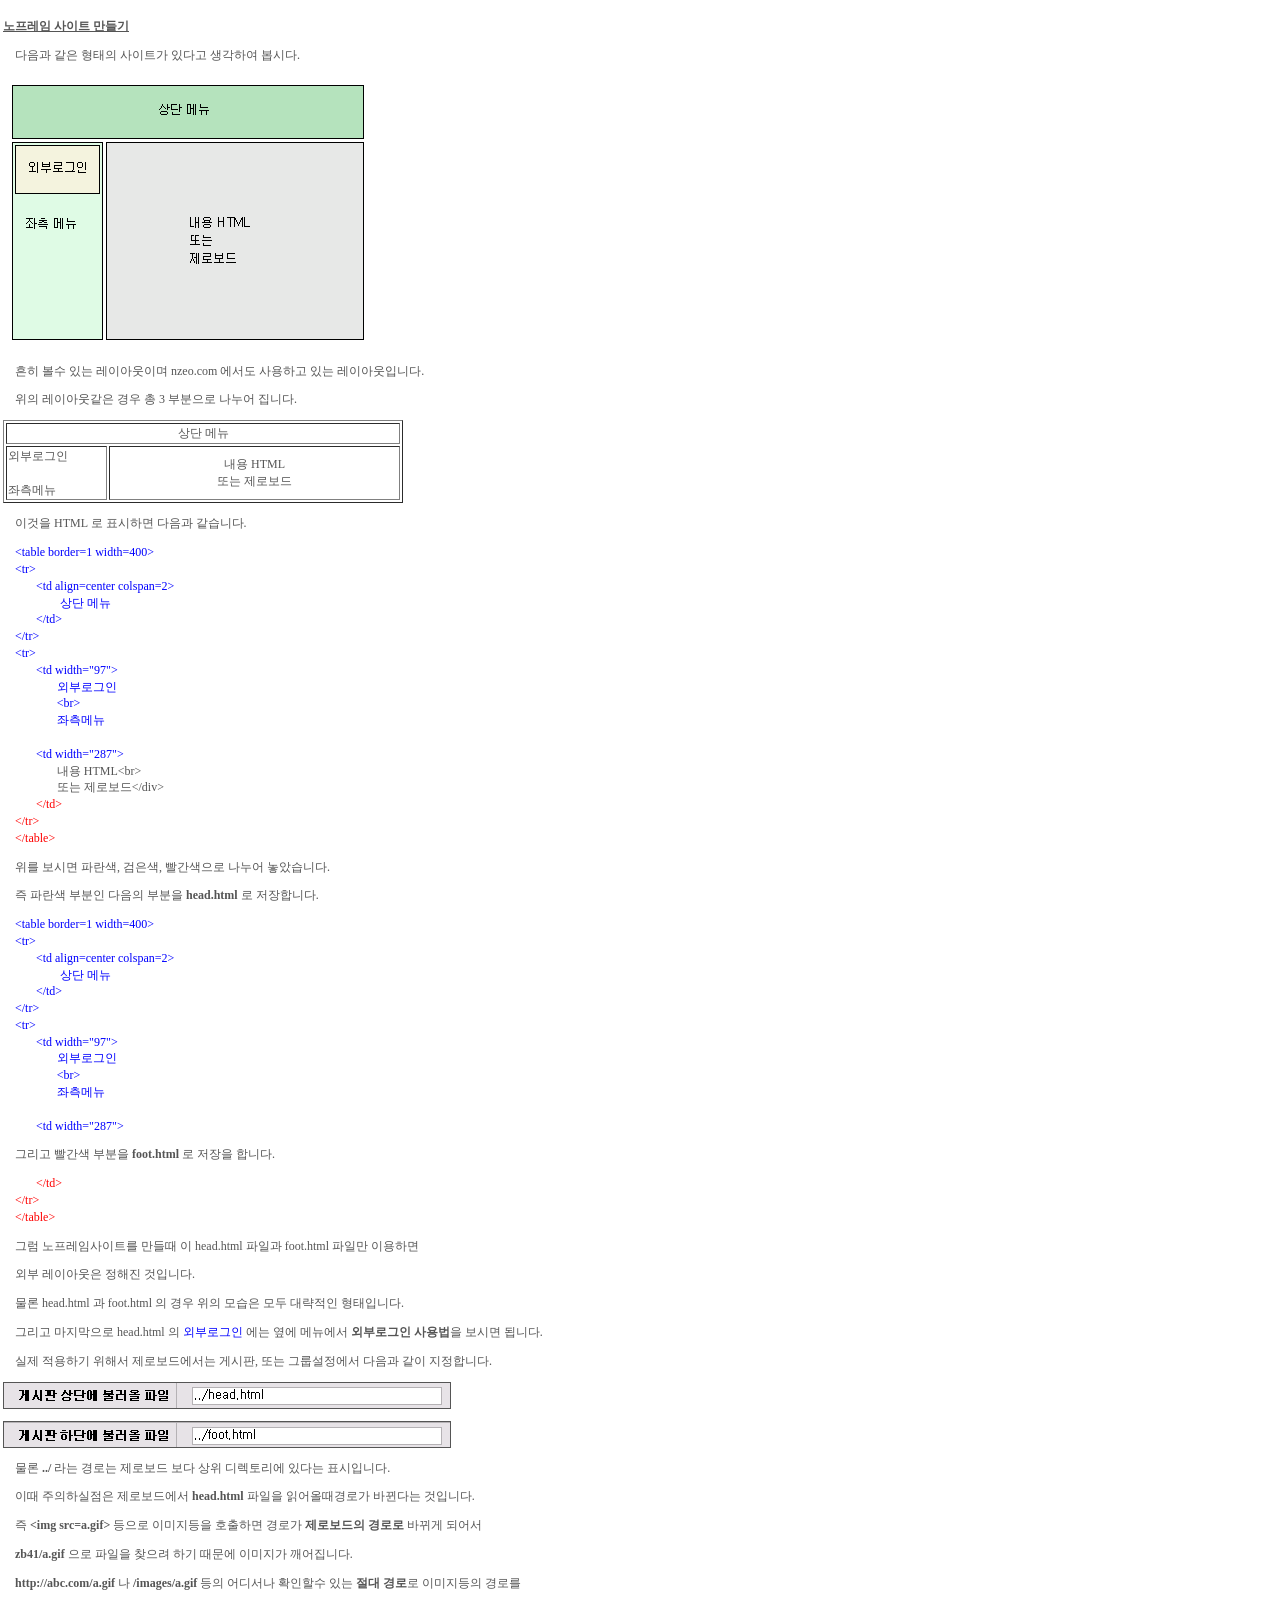
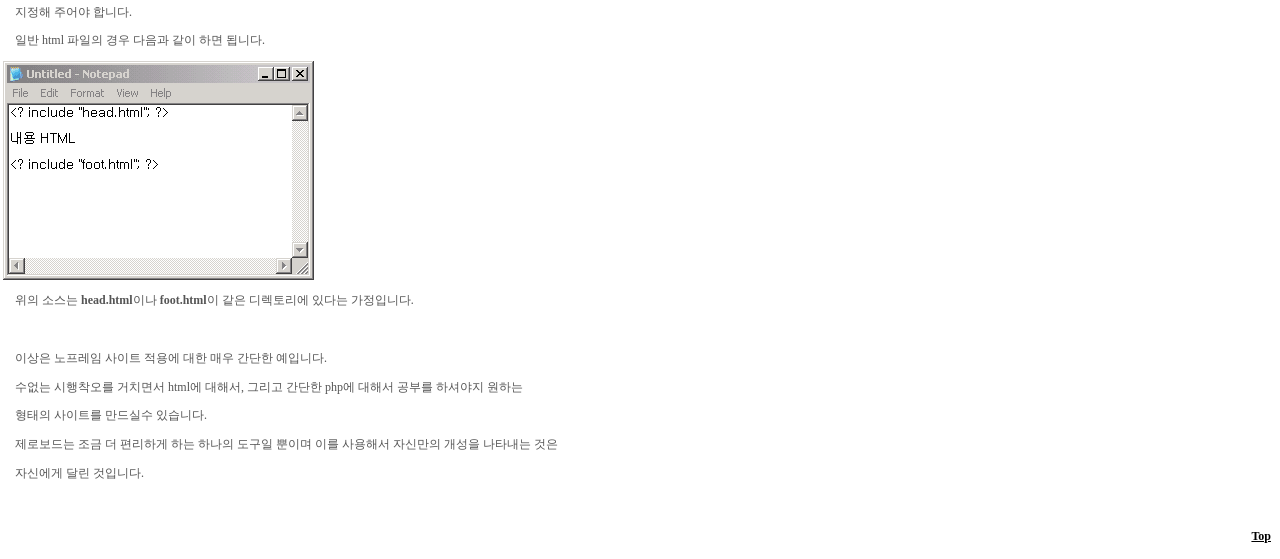
<file: manual/4_1.html>
<html>
<head>
<title>ZeroBoard 4.1 pl2 매뉴얼</title>
	<meta http-equiv=Content-Type content=text/html; charset=UTF-8>
	<link rel=StyleSheet HREF=style.css type=text/css title=style>
</head>
<body topmargin='5'  leftmargin='5' marginwidth='0' marginheight='0'>
<div align=center>
<br>
<table border=0 cellspacing=0 cellpadding=3 width=100%>
<tr valign=top>
	<td>

<p><b><u>노프레임 사이트 만들기</u></b></p>
<p><b><font color="#FFFFFF">3. </font></b>다음과 같은 형태의 사이트가 있다고 생각하여 봅시다.</p>
<p><img src="images/9_1.gif" width="372" height="275"></p>
<p><b><font color="#FFFFFF">3. </font></b>흔히 볼수 있는 레이아웃이며 nzeo.com 에서도 사용하고 있는 
  레이아웃입니다.</p>
<p><b><font color="#FFFFFF">3. </font></b>위의 레이아웃같은 경우 총 3 부분으로 나누어 집니다.</p>
<table border=1 width=400>
<tr>
<td align=center colspan=2>상단 메뉴</td>
</tr>
<tr>
    <td width="97"> 외부로그인<br>
<br>
좌측메뉴
</td>
    <td width="287">
      <div align="center">내용 HTML<br>
        또는 제로보드</div>
    </td>
</tr>
</table>
<p><b><font color="#FFFFFF">3. </font></b>이것을 HTML 로 표시하면 다음과 같습니다.</p>
<p><font color="#0000FF"><b><font color="#FFFFFF">3. </font></b>&lt;table border=1 
  width=400&gt;<br>
  <b><font color="#FFFFFF">3. </font></b>&lt;tr&gt;<br>
  </font><font color="#FFFFFF"><b><font color="#FFFFFF">3. </font></b>&lt;tr&gt;</font><font color="#0000FF">&lt;td 
  align=center colspan=2&gt;<br>
  </font><font color="#FFFFFF">&lt;t<b><font color="#FFFFFF">3. </font></b>r&gt;</font> 
  <font color="#FFFFFF">&lt;tr&gt;</font><font color="#0000FF">상단 메뉴<br>
  </font><font color="#FFFFFF"><b><font color="#FFFFFF">3. </font></b>&lt;tr&gt;</font><font color="#0000FF">&lt;/td&gt;<br>
  <b><font color="#FFFFFF">3. </font></b>&lt;/tr&gt;<br>
  <b><font color="#FFFFFF">3. </font></b>&lt;tr&gt;<br>
  </font><font color="#FFFFFF"><b><font color="#FFFFFF">3. </font></b>&lt;tr&gt;</font><font color="#0000FF">&lt;td 
  width=&quot;97&quot;&gt; <br>
  </font><font color="#FFFFFF"><b><font color="#FFFFFF">3. </font></b>&lt;tr&gt;</font><font color="#FFFFFF">&lt;tr&gt;</font><font color="#0000FF">외부로그인<br>
  </font><font color="#FFFFFF"><b><font color="#FFFFFF">3. </font></b>&lt;tr&gt;</font><font color="#FFFFFF">&lt;tr&gt;</font><font color="#0000FF">&lt;br&gt;<br>
  </font><font color="#FFFFFF"><b><font color="#FFFFFF">3. </font></b>&lt;tr&gt;</font><font color="#FFFFFF">&lt;tr&gt;</font><font color="#0000FF">좌측메뉴<br>
  </font><font color="#FFFFFF">&lt;tr&gt;</font><font color="#FFFFFF">&lt;tr&gt;</font><font color="#0000FF"><br>
  </font><font color="#FFFFFF"><b><font color="#FFFFFF">3. </font></b>&lt;tr&gt;</font><font color="#0000FF">&lt;td 
  width=&quot;287&quot;&gt;</font><br>
  <font color="#FFFFFF"><b><font color="#FFFFFF">3. </font></b>&lt;tr&gt;</font><font color="#FFFFFF">&lt;tr&gt;</font>내용 
  HTML&lt;br&gt;<br>
  <font color="#FFFFFF"><b><font color="#FFFFFF">3. </font></b>&lt;tr&gt;</font><font color="#FFFFFF">&lt;tr&gt;</font>또는 
  제로보드&lt;/div&gt;<br>
  <font color="#FFFFFF"><b><font color="#FFFFFF">3. </font></b>&lt;tr&gt;</font><font color="#FF0000">&lt;/td&gt;<br>
  <b><font color="#FFFFFF">3. </font></b>&lt;/tr&gt;<br>
  <b><font color="#FFFFFF">3. </font></b>&lt;/table&gt;</font></p>
<p><b><font color="#FFFFFF">3. </font></b>위를 보시면 파란색, 검은색, 빨간색으로 나누어 놓았습니다.</p>
<p><b><font color="#FFFFFF">3. </font></b>즉 파란색 부분인 다음의 부분을 <b>head.html</b> 로 
  저장합니다.</p>
<p><font color="#0000FF"><b><font color="#FFFFFF">3. </font></b>&lt;table border=1 
  width=400&gt;<br>
  <b><font color="#FFFFFF">3. </font></b>&lt;tr&gt;<br>
  </font><font color="#FFFFFF"><b><font color="#FFFFFF">3. </font></b>&lt;tr&gt;</font><font color="#0000FF">&lt;td 
  align=center colspan=2&gt;<br>
  </font><font color="#FFFFFF"><b><font color="#FFFFFF">3. </font></b>&lt;tr&gt;</font> 
  <font color="#FFFFFF">&lt;tr&gt;</font><font color="#0000FF">상단 메뉴<br>
  </font><font color="#FFFFFF"><b><font color="#FFFFFF">3. </font></b>&lt;tr&gt;</font><font color="#0000FF">&lt;/td&gt;<br>
  <b><font color="#FFFFFF">3. </font></b>&lt;/tr&gt;<br>
  <b><font color="#FFFFFF">3. </font></b>&lt;tr&gt;<br>
  </font><font color="#FFFFFF"><b><font color="#FFFFFF">3. </font></b>&lt;tr&gt;</font><font color="#0000FF">&lt;td 
  width=&quot;97&quot;&gt; <br>
  </font><font color="#FFFFFF"><b><font color="#FFFFFF">3. </font></b>&lt;tr&gt;</font><font color="#FFFFFF">&lt;tr&gt;</font><font color="#0000FF">외부로그인<br>
  </font><font color="#FFFFFF"><b><font color="#FFFFFF">3. </font></b>&lt;tr&gt;</font><font color="#FFFFFF">&lt;tr&gt;</font><font color="#0000FF">&lt;br&gt;<br>
  </font><font color="#FFFFFF"><b><font color="#FFFFFF">3. </font></b>&lt;tr&gt;</font><font color="#FFFFFF">&lt;tr&gt;</font><font color="#0000FF">좌측메뉴<br>
  </font><font color="#FFFFFF">&lt;tr&gt;</font><font color="#FFFFFF">&lt;tr&gt;</font><font color="#0000FF"><br>
  </font><font color="#FFFFFF"><b><font color="#FFFFFF">3. </font></b>&lt;tr&gt;</font><font color="#0000FF">&lt;td 
  width=&quot;287&quot;&gt;</font></p>
<p><b><font color="#FFFFFF">3. </font></b>그리고 빨간색 부분을 <b>foot.html</b> 로 저장을 합니다.</p>
<p><font color="#FFFFFF"><b><font color="#FFFFFF">3. </font></b>&lt;tr&gt;</font><font color="#FF0000">&lt;/td&gt;<br>
  <b><font color="#FFFFFF">3. </font></b>&lt;/tr&gt;<br>
  <b><font color="#FFFFFF">3. </font></b>&lt;/table&gt;</font></p>
<p><b><font color="#FFFFFF">3. </font></b>그럼 노프레임사이트를 만들때 이 head.html 파일과 foot.html 
  파일만 이용하면</p>
<p><b><font color="#FFFFFF">3. </font></b>외부 레이아웃은 정해진 것입니다.</p>
<p><b><font color="#FFFFFF">3. </font></b>물론 head.html 과 foot.html 의 경우 위의 모습은 
  모두 대략적인 형태입니다.</p>
  <p><b><font color="#FFFFFF">3. </font></b>그리고 마지막으로 head.html 의 <font color="#0000FF">외부로그인</font>
  <font color="#555555">에는 옆에 메뉴에서 <b>외부로그인 사용법</b>을 보시면 됩니다.</font></font></p>
<p><font color="#555555"><b><font color="#FFFFFF">3. </font></b>실제 적용하기 위해서 제로보드에서는 
  게시판, 또는 그룹설정에서 다음과 같이 지정합니다.</font></p>
<p><img src="images/9_2.gif" width="446" height="25" border="1"></p>
<p><img src="images/9_3.gif" width="446" height="25" border="1"></p>
<p><b><font color="#FFFFFF">3. </font></b>물론<b> ../ </b>라는 경로는 제로보드 보다 상위 디렉토리에 
  있다는 표시입니다.</p>
<p><b><font color="#FFFFFF">3. </font></b>이때 주의하실점은 제로보드에서<b> head.html</b> 파일을 
  읽어올때경로가 바뀐다는 것입니다.</p>
<p><b><font color="#FFFFFF">3. </font></b>즉 <b>&lt;img src=a.gif&gt;</b> 등으로 이미지등을 
  호출하면 경로가 <b>제로보드의 경로로</b> 바뀌게 되어서</p>
<p> <b><font color="#FFFFFF">3. </font>zb41/a.gif</b> 으로 파일을 찾으려 하기 때문에 이미지가 깨어집니다.</p>
<p><b><font color="#FFFFFF">3. </font>http://abc.com/a.gif</b> 나 <b>/images/a.gif 
  </b>등의 어디서나 확인할수 있는 <b>절대 경로</b>로 이미지등의 경로를 </p>
<p><b><font color="#FFFFFF">3. </font></b>지정해 주어야 합니다.</p>
<p><b><font color="#FFFFFF">3. </font></b>일반 html 파일의 경우 다음과 같이 하면 됩니다.</p>
<p><img src="images/9_4.gif" width="311" height="219"></p>
<p><b><font color="#FFFFFF">3. </font></b>위의 소스는 <b>head.html</b>이나 <b>foot.html</b>이 
  같은 디렉토리에 있다는 가정입니다.</p>
<p>&nbsp;</p>
<p><b><font color="#FFFFFF">3. </font></b>이상은 노프레임 사이트 적용에 대한 매우 간단한 예입니다.</p>
<p><b><font color="#FFFFFF">3. </font></b>수없는 시행착오를 거치면서 html에 대해서, 그리고 간단한 php에 
  대해서 공부를 하셔야지 원하는</p>
<p><b><font color="#FFFFFF">3. </font></b>형태의 사이트를 만드실수 있습니다.</p>
<p><b><font color="#FFFFFF">3. </font></b>제로보드는 조금 더 편리하게 하는 하나의 도구일 뿐이며 이를 사용해서 
  자신만의 개성을 나타내는 것은</p>
<p><b><font color="#FFFFFF">3. </font></b>자신에게 달린 것입니다.</p>
<p>&nbsp;</p>


	</td>
</tr>
</table>
<br>
<div align=right><a href=# style=font-size=8pt;font-family:tamoha><u><b>Top</b></u></a>&nbsp;&nbsp;&nbsp;</div>
<br>
</body>
</html>
</file>
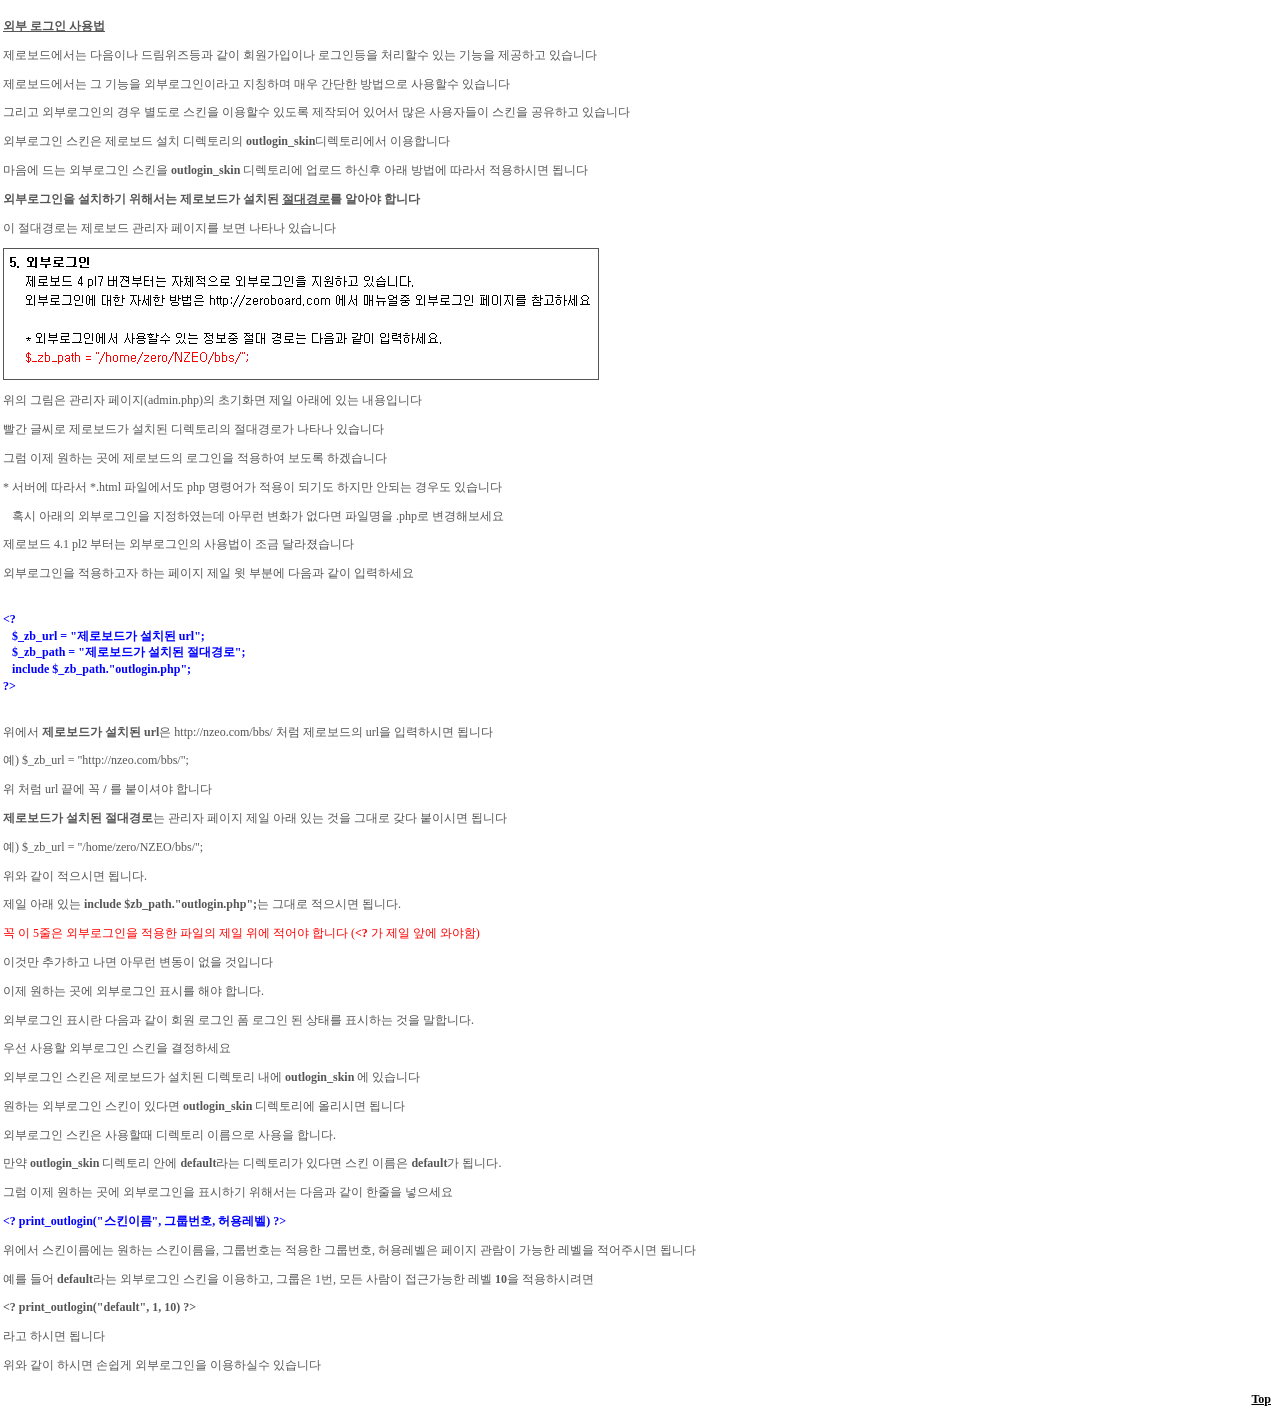
<file: manual/4_2.html>
<html>
<head>
<title>ZeroBoard 4.1 pl2 매뉴얼</title>
	<meta http-equiv=Content-Type content=text/html; charset=UTF-8>
	<link rel=StyleSheet HREF=style.css type=text/css title=style>
</head>
<body topmargin='5'  leftmargin='5' marginwidth='0' marginheight='0'>
<div align=center>
<br>
<table border=0 cellspacing=0 cellpadding=3 width=100%>
<tr valign=top>
	<td>

	<p><b><u>외부 로그인 사용법</u></b></p>
	<p>제로보드에서는 다음이나 드림위즈등과 같이 회원가입이나 로그인등을 처리할수 있는 기능을 제공하고 있습니다</p>
	<p>제로보드에서는 그 기능을 외부로그인이라고 지칭하며 매우 간단한 방법으로 사용할수 있습니다</p>
	<p>그리고 외부로그인의 경우 별도로 스킨을 이용할수 있도록 제작되어 있어서 많은 사용자들이 스킨을 공유하고 있습니다</p>
	<p>외부로그인 스킨은 제로보드 설치 디렉토리의 <b>outlogin_skin</b>디렉토리에서 이용합니다</p>
	<p>마음에 드는 외부로그인 스킨을 <b>outlogin_skin</b> 디렉토리에 업로드 하신후 아래 방법에 따라서 적용하시면 됩니다</p>
	<p><b>외부로그인을 설치하기 위해서는 제로보드가 설치된 <u>절대경로</u>를 알아야 합니다</b></p>
	<p>이 절대경로는 제로보드 관리자 페이지를 보면 나타나 있습니다</p>
	<p><img src=images/4_2_1.gif border=1></p>
	<p>위의 그림은 관리자 페이지(admin.php)의 초기화면 제일 아래에 있는 내용입니다</p>
	<p>빨간 글씨로 제로보드가 설치된 디렉토리의 절대경로가 나타나 있습니다</p>
	<p>그럼 이제 원하는 곳에 제로보드의 로그인을 적용하여 보도록 하겠습니다</p>
	<p>* 서버에 따라서 *.html 파일에서도 php 명령어가 적용이 되기도 하지만 안되는 경우도 있습니다</p>
	<p><font color=white>* </font> 혹시 아래의 외부로그인을 지정하였는데 아무런 변화가 없다면 파일명을 .php로 변경해보세요 </p>
	<p>제로보드 4.1 pl2 부터는 외부로그인의 사용법이 조금 달라졌습니다</p>
	<p>외부로그인을 적용하고자 하는 페이지 제일 윗 부분에 다음과 같이 입력하세요</p>
	<pre><b><font color=blue>
&lt;?
   $_zb_url = "제로보드가 설치된 url";
   $_zb_path = "제로보드가 설치된 절대경로";
   include $_zb_path."outlogin.php";
?&gt;
	</font></b></pre>
	<p>위에서 <b>제로보드가 설치된 url</b>은 http://nzeo.com/bbs/ 처럼 제로보드의 url을 입력하시면 됩니다</p>
	<p>예) $_zb_url = "http://nzeo.com/bbs/";</p>
	<p>위 처럼 url 끝에 꼭 <b>/</b> 를 붙이셔야 합니다 </p>
	<p><b>제로보드가 설치된 절대경로</b>는 관리자 페이지 제일 아래 있는 것을 그대로 갖다 붙이시면 됩니다</p>
	<p>예) $_zb_url = "/home/zero/NZEO/bbs/"; </p>
	<p>위와 같이 적으시면 됩니다.</p>
	<p>제일 아래 있는 <b>include $zb_path."outlogin.php";</b>는 그대로 적으시면 됩니다.</p>
	<p><font color=red>꼭 이 5줄은 외부로그인을 적용한 파일의 제일 위에 적어야 합니다 (<b>&lt?</b> 가 제일 앞에 와야함)</font></p>
	<p>이것만 추가하고 나면 아무런 변동이 없을 것입니다</p>
	<p>이제 원하는 곳에 외부로그인 표시를 해야 합니다.</p>
	<p>외부로그인 표시란 다음과 같이 회원 로그인 폼 로그인 된 상태를 표시하는 것을 말합니다.</p>
	<p>우선 사용할 외부로그인 스킨을 결정하세요</p>
	<p>외부로그인 스킨은 제로보드가 설치된 디렉토리 내에 <b>outlogin_skin</b> 에 있습니다</p>
	<p>원하는 외부로그인 스킨이 있다면 <b>outlogin_skin</b> 디렉토리에 올리시면 됩니다</p>
	<p>외부로그인 스킨은 사용할때 디렉토리 이름으로 사용을 합니다.</p>
	<p>만약 <b>outlogin_skin</b> 디렉토리 안에 <b>default</b>라는 디렉토리가 있다면 스킨 이름은 <b>default</b>가 됩니다.</p>
	<p>그럼 이제 원하는 곳에 외부로그인을 표시하기 위해서는 다음과 같이 한줄을 넣으세요</p>
	<p></p>
	<p><b><font color=blue>&lt;? print_outlogin("스킨이름", 그룹번호, 허용레벨) ?&gt;</font></b></p>
	<p></p>
	<p>위에서 스킨이름에는 원하는 스킨이름을, 그룹번호는 적용한 그룹번호, 허용레벨은 페이지 관람이 가능한 레벨을 적어주시면 됩니다</p>
	<p>예를 들어 <b>default</b>라는 외부로그인 스킨을 이용하고, 그룹은 1번, 모든 사람이 접근가능한 레벨 <b>10</b>을 적용하시려면</p>
	<p><b>&lt;? print_outlogin("default", 1, 10) ?&gt;</b></p>
	<p>라고 하시면 됩니다</p>
	<p>위와 같이 하시면 손쉽게 외부로그인을 이용하실수 있습니다</p>
	</td>
</tr>
</table>
<br>
<div align=right><a href=# style=font-size=8pt;font-family:tamoha><u><b>Top</b></u></a>&nbsp;&nbsp;&nbsp;</div>
<br>
</body>
</html>
</file>
